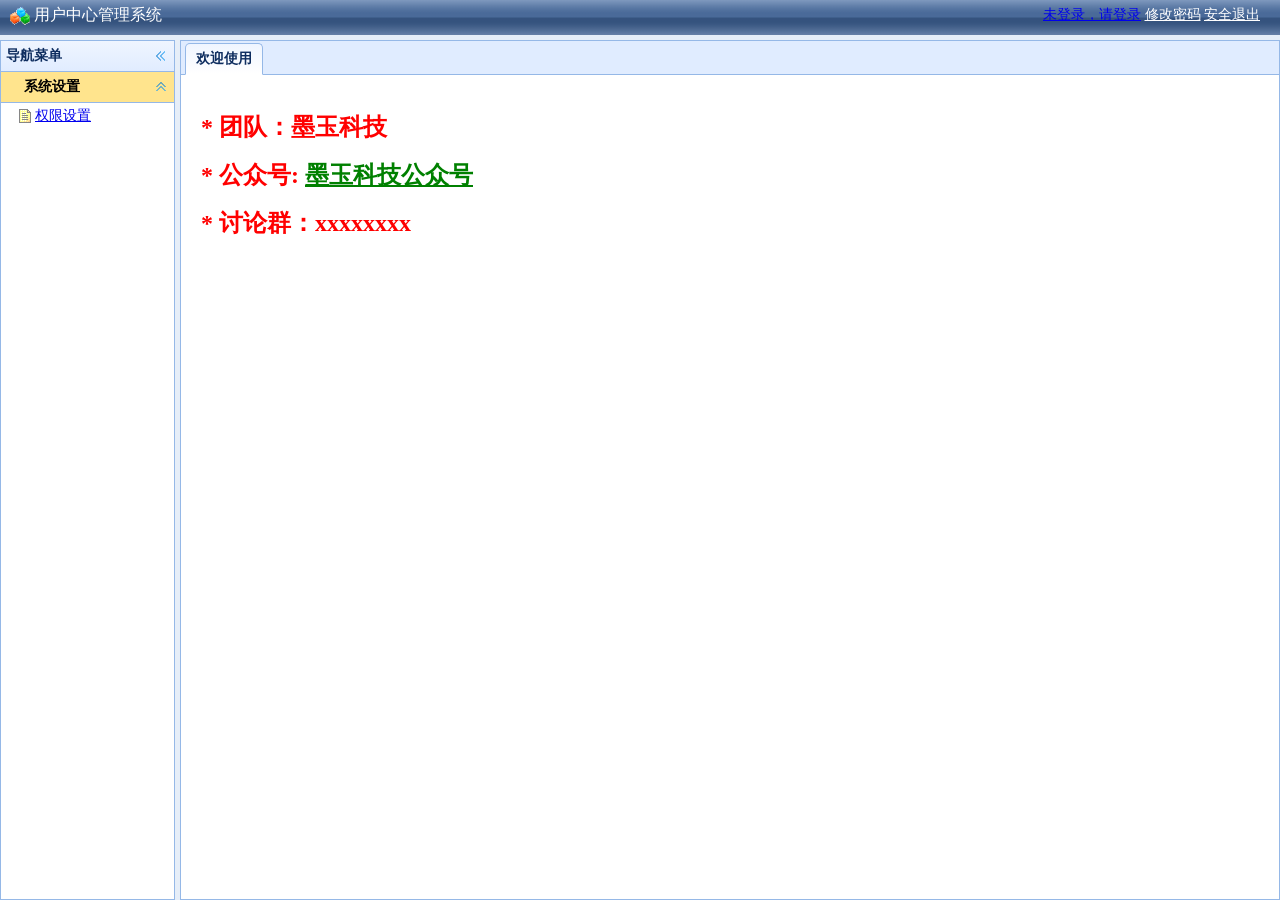
<file: static-page-m/index.html>
<!DOCTYPE html>
<html>
	<head>
		<title>CRM-M</title>
		<meta http-equiv="Content-Type" content="text/html; charset=utf-8" />
		<link rel="stylesheet" type="text/css" href="./easyui.css">
		<link rel="stylesheet" type="text/css" href="./icon.css">
		
		<style type="text/css">
			.panel-htop > .panel-body {
				overflow: hidden
			}
		</style>
		<script type="text/javascript" src="./jquery.min.js"></script>
		<script type="text/javascript" src="./jquery.easyui.min.js"></script>
		<script type="text/javascript" src="./js/common.js"></script>
		<script type="text/javascript">
		
			var _menus = {
				"menus":[{
					"menuid":"1","icon":"icon-sys","menuname":"系统设置",
							"menus":[
									{"menuid":"15","menuname":"权限设置","icon":"icon-set","url":"permission.html"}
								]
				}]
			};

			//设置登录窗口
	        function openPwd() {
	            $('#w').window({
	                title: '修改密码',
	                width: 350,
	                modal: true,
	                shadow: true,
	                closed: true,
	                height: 200,
	                resizable:false
	            });
	        }
	        //关闭登录窗口
	        function closePwd() {
	            $('#w').window('close');
	        }

        

	        //修改密码
	        function serverLogin() {
	        	var $oldPass = $('#txtOldPass');
	            var $newPass = $('#txtNewPass');
	            var $rePass = $('#txtRePass');

	            if ($oldPass.val() == '') {
	                msgShow('系统提示', '请输入旧密码！', 'warning');
	                return false;
	            }
	            if ($newPass.val() == '') {
	                msgShow('系统提示', '请输入新密码！', 'warning');
	                return false;
	            }
	            if ($rePass.val() == '') {
	                msgShow('系统提示', '请输入确认密码！', 'warning');
	                return false;
	            }

	            if ($newPass.val() != $rePass.val()) {
	                msgShow('系统提示', '两次密码不一至！请重新输入', 'warning');
	                return false;
	            }

	            if ($newPass.val() == $oldPass.val()) {
	                msgShow('系统提示', '新密码必须不同于旧密码', 'warning');
	                return false;
	            }
	            /*
	            $.post('/ajax/editpassword.ashx?newPass=' + $newPass.val(), function(msg) {
	                msgShow('系统提示', '恭喜，密码修改成功！<br>您的新密码为：' + msg, 'info');
	                $newPass.val('');
	                $rePass.val('');
	                close();
	            })
	            */
	            var params = {
	            	messageid:"8011",
	    			requestid:generateUUID(),
	            	managerid:getManagerId(),
	            	oldpw:$oldPass.val(),
	            	newpw:$newPass.val(),
	            	repw:$rePass.val()
	            };
	            $.ajax({
					type: 'POST',
					url: urlPrefix() + "changepw",
					data: params,
					dataType: "json",
					success: function(data){
						if(data.status == "SUCCESS"){
							msgShow('系统提示', '恭喜，密码修改成功！', 'info');
							$oldPass.val('');
							$newPass.val('');
		                	$rePass.val('');
		                	close();
						}else{
							msgShow('系统警告', data.status, 'warning');
						}
						    
					}
				 
				});
	        }

	        $(function() {

	        	var loginname = getLonginName();

	        	if (loginname == null || loginname == undefined){
	        		$("#loginname").html("<a href='login.html'>未登录，请登录</a>");
	        	}else{
	        		$("#loginname").html("欢迎：" + loginname);
	        	}

	            openPwd();

	            $('#editpass').click(function() {
	                $('#w').window('open');
	            });

	            $('#btnEp').click(function() {
	                serverLogin();
	            })

				$('#btnCancel').click(function(){closePwd();})

	            $('#loginOut').click(function() {
	                $.messager.confirm('系统提示', '您确定要退出本次登录吗?', function(r) {

	                    $.ajax({
							type: 'POST',
							url: urlPrefix() + "logout",
							dataType: "json",
							success: function(data){
								if(data.status == "SUCCESS"){
									clearStorage();//清空缓存
									window.location.href = "login.html";
								}else{
									msgShow('系统警告', data.status, 'warning');
								}
								    
							}
						 
						});
	                });
	            })
	        });
		</script>
		<script type="text/javascript" src="./js/index.js"></script>
	</head>

	<body class="easyui-layout">
		<div region="north" split="true" border="false" style="overflow: hidden; height: 40px;
        background: url(images/layout-browser-hd-bg.gif) #7f99be repeat-x center 50%;
        line-height: 30px;color: #fff; font-family: Verdana, 微软雅黑,黑体">
	        <span style="float:right; padding-right:20px;" class="head">
	        	<span id="loginname"></span> 
	        	<a href="#" id="editpass" style="color:#FFF">修改密码</a> 
	        	<a href="#" id="loginOut" style="color:#FFF">安全退出</a>
	        </span>
	        <span style="padding-left:10px; font-size: 16px; ">
	        	<img src="images/blocks.gif" width="20" height="20" align="absmiddle" /> 用户中心管理系统
	        </span>
    	</div>

		<div region="west" hide="true" split="true" title="导航菜单" style="width:180px;" id="west">
			<div id="nav" class="easyui-accordion" fit="true" border="false">
					<!--  导航内容 -->
							
			</div>

		</div>
		
		<div id="mainPanle" region="center" style="background: #eee; overflow-y:hidden">
	        <div id="tabs" class="easyui-tabs"  fit="true" border="false" >
				<div title="欢迎使用" style="padding:20px;overflow:hidden; color:red; " >
					<h1 style="font-size:24px;">* 团队：墨玉科技</h1>
					<h1 style="font-size:24px;">* 公众号: <a style="font-size:24px;color:green;" href="http://www.blackjade.com">墨玉科技公众号</a></h1>
					<h1 style="font-size:24px;">* 讨论群：xxxxxxxx</h1>
				</div>
			</div>
	    </div>

		<!--修改密码窗口-->
	    <div id="w" class="easyui-window" title="修改密码" collapsible="false" minimizable="false"
	        maximizable="false" icon="icon-save"  style="width: 300px; height: 150px; padding: 5px;
	        background: #fafafa;">
	        <div class="easyui-layout" fit="true">
	            <div region="center" border="false" style="padding: 10px; background: #fff; border: 1px solid #ccc;">
	                <table cellpadding=3>
	                	<tr>
	                        <td>旧密码：</td>
	                        <td><input id="txtOldPass" type="Password" class="txt01" /></td>
	                    </tr>
	                    <tr>
	                        <td>新密码：</td>
	                        <td><input id="txtNewPass" type="Password" class="txt01" /></td>
	                    </tr>
	                    <tr>
	                        <td>确认密码：</td>
	                        <td><input id="txtRePass" type="Password" class="txt01" /></td>
	                    </tr>
	                </table>
	            </div>
	            <div region="south" border="false" style="text-align: right; height: 35px; line-height: 35px;">
	                <a id="btnEp" class="easyui-linkbutton" icon="icon-ok" href="javascript:void(0)" >
	                    确定</a> <a id="btnCancel" class="easyui-linkbutton" icon="icon-cancel" href="javascript:void(0)">取消</a>
	            </div>
	        </div>
	    </div>

	    <div id="rh-menu" class="easyui-menu" style="width:200px;">
			<div id="rh-menu-tabupdate">刷新</div>
			<div class="menu-sep"></div>
			<div id="rh-menu-tabclose">关闭</div>
			<div id="rh-menu-tabcloseall">全部关闭</div>
			<div id="rh-menu-tabcloseother">除此之外全部关闭</div>
			<div class="menu-sep"></div>
			<div id="rh-menu-tabcloseright">当前页右侧全部关闭</div>
			<div id="rh-menu-tabcloseleft">当前页左侧全部关闭</div>
			<div class="menu-sep"></div>
			<div id="rh-menu-exit">退出</div>
		</div>
	</body>

</html>
</file>
<file: static-page-m/easyui.css>
.panel {
  overflow: hidden;
  text-align: left;
  margin: 0;
  border: 0;
  -moz-border-radius: 0 0 0 0;
  -webkit-border-radius: 0 0 0 0;
  border-radius: 0 0 0 0;
}
.panel-header,
.panel-body {
  border-width: 1px;
  border-style: solid;
}
.panel-header {
  padding: 5px;
  position: relative;
}
.panel-title {
  background: url('images/blank.gif') no-repeat;
}
.panel-header-noborder {
  border-width: 0 0 1px 0;
}
.panel-body {
  overflow: auto;
  border-top-width: 0;
  padding: 0;
}
.panel-body-noheader {
  border-top-width: 1px;
}
.panel-body-noborder {
  border-width: 0px;
}
.panel-body-nobottom {
  border-bottom-width: 0;
}
.panel-with-icon {
  padding-left: 18px;
}
.panel-icon,
.panel-tool {
  position: absolute;
  top: 50%;
  margin-top: -8px;
  height: 16px;
  overflow: hidden;
}
.panel-icon {
  left: 5px;
  width: 16px;
}
.panel-tool {
  right: 5px;
  width: auto;
}
.panel-tool a {
  display: inline-block;
  width: 16px;
  height: 16px;
  opacity: 0.6;
  filter: alpha(opacity=60);
  margin: 0 0 0 2px;
  vertical-align: top;
}
.panel-tool a:hover {
  opacity: 1;
  filter: alpha(opacity=100);
  background-color: #eaf2ff;
  -moz-border-radius: 3px 3px 3px 3px;
  -webkit-border-radius: 3px 3px 3px 3px;
  border-radius: 3px 3px 3px 3px;
}
.panel-loading {
  padding: 11px 0px 10px 30px;
}
.panel-noscroll {
  overflow: hidden;
}
.panel-fit,
.panel-fit body {
  height: 100%;
  margin: 0;
  padding: 0;
  border: 0;
  overflow: hidden;
}
.panel-loading {
  background: url('images/loading.gif') no-repeat 10px 10px;
}
.panel-tool-close {
  background: url('images/panel_tools.png') no-repeat -16px 0px;
}
.panel-tool-min {
  background: url('images/panel_tools.png') no-repeat 0px 0px;
}
.panel-tool-max {
  background: url('images/panel_tools.png') no-repeat 0px -16px;
}
.panel-tool-restore {
  background: url('images/panel_tools.png') no-repeat -16px -16px;
}
.panel-tool-collapse {
  background: url('images/panel_tools.png') no-repeat -32px 0;
}
.panel-tool-expand {
  background: url('images/panel_tools.png') no-repeat -32px -16px;
}
.panel-header,
.panel-body {
  border-color: #95B8E7;
}
.panel-header {
  background-color: #E0ECFF;
  background: -webkit-linear-gradient(top,#EFF5FF 0,#E0ECFF 100%);
  background: -moz-linear-gradient(top,#EFF5FF 0,#E0ECFF 100%);
  background: -o-linear-gradient(top,#EFF5FF 0,#E0ECFF 100%);
  background: linear-gradient(to bottom,#EFF5FF 0,#E0ECFF 100%);
  background-repeat: repeat-x;
  filter: progid:DXImageTransform.Microsoft.gradient(startColorstr=#EFF5FF,endColorstr=#E0ECFF,GradientType=0);
}
.panel-body {
  background-color: #ffffff;
  color: #000000;
  font-size: 14px;
}
.panel-title {
  font-size: 14px;
  font-weight: bold;
  color: #0E2D5F;
  height: 20px;
  line-height: 20px;
}
.panel-footer {
  border: 1px solid #95B8E7;
  overflow: hidden;
  background: #F4F4F4;
}
.panel-footer-noborder {
  border-width: 1px 0 0 0;
}
.panel-hleft,
.panel-hright {
  position: relative;
}
.panel-hleft>.panel-body,
.panel-hright>.panel-body {
  position: absolute;
}
.panel-hleft>.panel-header {
  float: left;
}
.panel-hright>.panel-header {
  float: right;
}
.panel-hleft>.panel-body {
  border-top-width: 1px;
  border-left-width: 0;
}
.panel-hright>.panel-body {
  border-top-width: 1px;
  border-right-width: 0;
}
.panel-hleft>.panel-body-nobottom {
  border-bottom-width: 1px;
  border-right-width: 0;
}
.panel-hright>.panel-body-nobottom {
  border-bottom-width: 1px;
  border-left-width: 0;
}
.panel-hleft>.panel-footer {
  position: absolute;
  right: 0;
}
.panel-hright>.panel-footer {
  position: absolute;
  left: 0;
}
.panel-hleft>.panel-header-noborder {
  border-width: 0 1px 0 0;
}
.panel-hright>.panel-header-noborder {
  border-width: 0 0 0 1px;
}
.panel-hleft>.panel-body-noborder {
  border-width: 0;
}
.panel-hright>.panel-body-noborder {
  border-width: 0;
}
.panel-hleft>.panel-body-noheader {
  border-left-width: 1px;
}
.panel-hright>.panel-body-noheader {
  border-right-width: 1px;
}
.panel-hleft>.panel-footer-noborder {
  border-width: 0 0 0 1px;
}
.panel-hright>.panel-footer-noborder {
  border-width: 0 1px 0 0;
}
.panel-hleft>.panel-header .panel-icon,
.panel-hright>.panel-header .panel-icon {
  margin-top: 0;
  top: 5px;
  left: 50%;
  margin-left: -8px;
}
.panel-hleft>.panel-header .panel-title,
.panel-hright>.panel-header .panel-title {
  position: absolute;
  min-width: 16px;
  left: 25px;
  top: 5px;
  bottom: auto;
  white-space: nowrap;
  word-wrap: normal;
  -webkit-transform: rotate(90deg);
  -webkit-transform-origin: 0 0;
  -moz-transform: rotate(90deg);
  -moz-transform-origin: 0 0;
  -o-transform: rotate(90deg);
  -o-transform-origin: 0 0;
  transform: rotate(90deg);
  transform-origin: 0 0;
}
.panel-hleft>.panel-header .panel-title-up,
.panel-hright>.panel-header .panel-title-up {
  position: absolute;
  min-width: 16px;
  left: 21px;
  top: auto;
  bottom: 0px;
  text-align: right;
  white-space: nowrap;
  word-wrap: normal;
  -webkit-transform: rotate(-90deg);
  -webkit-transform-origin: 0 0;
  -moz-transform: rotate(-90deg);
  -moz-transform-origin: 0 0;
  -o-transform: rotate(-90deg);
  -o-transform-origin: 0 0;
  transform: rotate(-90deg);
  transform-origin: 0 16px;
}
.panel-hleft>.panel-header .panel-with-icon.panel-title-up,
.panel-hright>.panel-header .panel-with-icon.panel-title-up {
  padding-left: 0;
  padding-right: 18px;
}
.panel-hleft>.panel-header .panel-tool,
.panel-hright>.panel-header .panel-tool {
  top: auto;
  bottom: 5px;
  width: 16px;
  height: auto;
  left: 50%;
  margin-left: -8px;
  margin-top: 0;
}
.panel-hleft>.panel-header .panel-tool a,
.panel-hright>.panel-header .panel-tool a {
  margin: 2px 0 0 0;
}
.accordion {
  overflow: hidden;
  border-width: 1px;
  border-style: solid;
}
.accordion .accordion-header {
  border-width: 0 0 1px;
  cursor: pointer;
}
.accordion .accordion-body {
  border-width: 0 0 1px;
}
.accordion-noborder {
  border-width: 0;
}
.accordion-noborder .accordion-header {
  border-width: 0 0 1px;
}
.accordion-noborder .accordion-body {
  border-width: 0 0 1px;
}
.accordion-collapse {
  background: url('images/accordion_arrows.png') no-repeat 0 0;
}
.accordion-expand {
  background: url('images/accordion_arrows.png') no-repeat -16px 0;
}
.accordion {
  background: #ffffff;
  border-color: #95B8E7;
}
.accordion .accordion-header {
  background: #E0ECFF;
  filter: none;
}
.accordion .accordion-header-selected {
  background: #ffe48d;
}
.accordion .accordion-header-selected .panel-title {
  color: #000000;
}
.accordion .panel-last > .accordion-header {
  border-bottom-color: #E0ECFF;
}
.accordion .panel-last > .accordion-body {
  border-bottom-color: #ffffff;
}
.accordion .panel-last > .accordion-header-selected,
.accordion .panel-last > .accordion-header-border {
  border-bottom-color: #95B8E7;
}
.accordion> .panel-hleft {
  float: left;
}
.accordion> .panel-hleft>.panel-header {
  border-width: 0 1px 0 0;
}
.accordion> .panel-hleft> .panel-body {
  border-width: 0 1px 0 0;
}
.accordion> .panel-hleft.panel-last > .accordion-header {
  border-right-color: #E0ECFF;
}
.accordion> .panel-hleft.panel-last > .accordion-body {
  border-right-color: #ffffff;
}
.accordion> .panel-hleft.panel-last > .accordion-header-selected,
.accordion> .panel-hleft.panel-last > .accordion-header-border {
  border-right-color: #95B8E7;
}
.accordion> .panel-hright {
  float: right;
}
.accordion> .panel-hright>.panel-header {
  border-width: 0 0 0 1px;
}
.accordion> .panel-hright> .panel-body {
  border-width: 0 0 0 1px;
}
.accordion> .panel-hright.panel-last > .accordion-header {
  border-left-color: #E0ECFF;
}
.accordion> .panel-hright.panel-last > .accordion-body {
  border-left-color: #ffffff;
}
.accordion> .panel-hright.panel-last > .accordion-header-selected,
.accordion> .panel-hright.panel-last > .accordion-header-border {
  border-left-color: #95B8E7;
}
.window {
  overflow: hidden;
  padding: 5px;
  border-width: 1px;
  border-style: solid;
}
.window .window-header {
  background: transparent;
  padding: 0px 0px 6px 0px;
}
.window .window-body {
  border-width: 1px;
  border-style: solid;
  border-top-width: 0px;
}
.window .window-body-noheader {
  border-top-width: 1px;
}
.window .panel-body-nobottom {
  border-bottom-width: 0;
}
.window .window-header .panel-icon,
.window .window-header .panel-tool {
  top: 50%;
  margin-top: -11px;
}
.window .window-header .panel-icon {
  left: 1px;
}
.window .window-header .panel-tool {
  right: 1px;
}
.window .window-header .panel-with-icon {
  padding-left: 18px;
}
.window-proxy {
  position: absolute;
  overflow: hidden;
}
.window-proxy-mask {
  position: absolute;
  filter: alpha(opacity=5);
  opacity: 0.05;
}
.window-mask {
  position: absolute;
  left: 0;
  top: 0;
  width: 100%;
  height: 100%;
  filter: alpha(opacity=40);
  opacity: 0.40;
  font-size: 1px;
  overflow: hidden;
}
.window,
.window-shadow {
  position: absolute;
  -moz-border-radius: 5px 5px 5px 5px;
  -webkit-border-radius: 5px 5px 5px 5px;
  border-radius: 5px 5px 5px 5px;
}
.window-shadow {
  background: #ccc;
  -moz-box-shadow: 2px 2px 3px #cccccc;
  -webkit-box-shadow: 2px 2px 3px #cccccc;
  box-shadow: 2px 2px 3px #cccccc;
  filter: progid:DXImageTransform.Microsoft.Blur(pixelRadius=2,MakeShadow=false,ShadowOpacity=0.2);
}
.window,
.window .window-body {
  border-color: #95B8E7;
}
.window {
  background-color: #E0ECFF;
  background: -webkit-linear-gradient(top,#EFF5FF 0,#E0ECFF 20%);
  background: -moz-linear-gradient(top,#EFF5FF 0,#E0ECFF 20%);
  background: -o-linear-gradient(top,#EFF5FF 0,#E0ECFF 20%);
  background: linear-gradient(to bottom,#EFF5FF 0,#E0ECFF 20%);
  background-repeat: repeat-x;
  filter: progid:DXImageTransform.Microsoft.gradient(startColorstr=#EFF5FF,endColorstr=#E0ECFF,GradientType=0);
}
.window-proxy {
  border: 1px dashed #95B8E7;
}
.window-proxy-mask,
.window-mask {
  background: #ccc;
}
.window .panel-footer {
  border: 1px solid #95B8E7;
  position: relative;
  top: -1px;
}
.window-thinborder {
  padding: 0;
}
.window-thinborder .window-header {
  padding: 5px 5px 6px 5px;
}
.window-thinborder .window-body {
  border-width: 0px;
}
.window-thinborder .window-footer {
  border-left: transparent;
  border-right: transparent;
  border-bottom: transparent;
}
.window-thinborder .window-header .panel-icon,
.window-thinborder .window-header .panel-tool {
  margin-top: -9px;
  margin-left: 5px;
  margin-right: 5px;
}
.window-noborder {
  border: 0;
}
.window.panel-hleft .window-header {
  padding: 0 6px 0 0;
}
.window.panel-hright .window-header {
  padding: 0 0 0 6px;
}
.window.panel-hleft>.panel-header .panel-title {
  top: auto;
  left: 16px;
}
.window.panel-hright>.panel-header .panel-title {
  top: auto;
  right: 16px;
}
.window.panel-hleft>.panel-header .panel-title-up,
.window.panel-hright>.panel-header .panel-title-up {
  bottom: 0;
}
.window.panel-hleft .window-body {
  border-width: 1px 1px 1px 0;
}
.window.panel-hright .window-body {
  border-width: 1px 0 1px 1px;
}
.window.panel-hleft .window-header .panel-icon {
  top: 1px;
  margin-top: 0;
  left: 0;
}
.window.panel-hright .window-header .panel-icon {
  top: 1px;
  margin-top: 0;
  left: auto;
  right: 1px;
}
.window.panel-hleft .window-header .panel-tool,
.window.panel-hright .window-header .panel-tool {
  margin-top: 0;
  top: auto;
  bottom: 1px;
  right: auto;
  margin-right: 0;
  left: 50%;
  margin-left: -11px;
}
.window.panel-hright .window-header .panel-tool {
  left: auto;
  right: 1px;
}
.window-thinborder.panel-hleft .window-header {
  padding: 5px 6px 5px 5px;
}
.window-thinborder.panel-hright .window-header {
  padding: 5px 5px 5px 6px;
}
.window-thinborder.panel-hleft>.panel-header .panel-title {
  left: 21px;
}
.window-thinborder.panel-hleft>.panel-header .panel-title-up,
.window-thinborder.panel-hright>.panel-header .panel-title-up {
  bottom: 5px;
}
.window-thinborder.panel-hleft .window-header .panel-icon,
.window-thinborder.panel-hright .window-header .panel-icon {
  margin-top: 5px;
}
.window-thinborder.panel-hleft .window-header .panel-tool,
.window-thinborder.panel-hright .window-header .panel-tool {
  left: 16px;
  bottom: 5px;
}
.dialog-content {
  overflow: auto;
}
.dialog-toolbar {
  position: relative;
  padding: 2px 5px;
}
.dialog-tool-separator {
  float: left;
  height: 24px;
  border-left: 1px solid #ccc;
  border-right: 1px solid #fff;
  margin: 2px 1px;
}
.dialog-button {
  position: relative;
  top: -1px;
  padding: 5px;
  text-align: right;
}
.dialog-button .l-btn {
  margin-left: 5px;
}
.dialog-toolbar,
.dialog-button {
  background: #F4F4F4;
  border-width: 1px;
  border-style: solid;
}
.dialog-toolbar {
  border-color: #95B8E7 #95B8E7 #dddddd #95B8E7;
}
.dialog-button {
  border-color: #dddddd #95B8E7 #95B8E7 #95B8E7;
}
.window-thinborder .dialog-toolbar {
  border-left: transparent;
  border-right: transparent;
  border-top-color: #F4F4F4;
}
.window-thinborder .dialog-button {
  top: 0px;
  padding: 5px 8px 8px 8px;
  border-left: transparent;
  border-right: transparent;
  border-bottom: transparent;
}
.l-btn {
  text-decoration: none;
  display: inline-block;
  overflow: hidden;
  margin: 0;
  padding: 0;
  cursor: pointer;
  outline: none;
  text-align: center;
  vertical-align: middle;
  line-height: normal;
}
.l-btn-plain {
  border-width: 0;
  padding: 1px;
}
.l-btn-left {
  display: inline-block;
  position: relative;
  overflow: hidden;
  margin: 0;
  padding: 0;
  vertical-align: top;
}
.l-btn-text {
  display: inline-block;
  vertical-align: top;
  width: auto;
  line-height: 28px;
  font-size: 14px;
  padding: 0;
  margin: 0 6px;
}
.l-btn-icon {
  display: inline-block;
  width: 16px;
  height: 16px;
  line-height: 16px;
  position: absolute;
  top: 50%;
  margin-top: -8px;
  font-size: 1px;
}
.l-btn span span .l-btn-empty {
  display: inline-block;
  margin: 0;
  width: 16px;
  height: 24px;
  font-size: 1px;
  vertical-align: top;
}
.l-btn span .l-btn-icon-left {
  padding: 0 0 0 20px;
  background-position: left center;
}
.l-btn span .l-btn-icon-right {
  padding: 0 20px 0 0;
  background-position: right center;
}
.l-btn-icon-left .l-btn-text {
  margin: 0 6px 0 26px;
}
.l-btn-icon-left .l-btn-icon {
  left: 6px;
}
.l-btn-icon-right .l-btn-text {
  margin: 0 26px 0 6px;
}
.l-btn-icon-right .l-btn-icon {
  right: 6px;
}
.l-btn-icon-top .l-btn-text {
  margin: 20px 4px 0 4px;
}
.l-btn-icon-top .l-btn-icon {
  top: 4px;
  left: 50%;
  margin: 0 0 0 -8px;
}
.l-btn-icon-bottom .l-btn-text {
  margin: 0 4px 20px 4px;
}
.l-btn-icon-bottom .l-btn-icon {
  top: auto;
  bottom: 4px;
  left: 50%;
  margin: 0 0 0 -8px;
}
.l-btn-left .l-btn-empty {
  margin: 0 6px;
  width: 16px;
}
.l-btn-plain:hover {
  padding: 0;
}
.l-btn-focus {
  outline: #0000FF dotted thin;
}
.l-btn-large .l-btn-text {
  line-height: 44px;
}
.l-btn-large .l-btn-icon {
  width: 32px;
  height: 32px;
  line-height: 32px;
  margin-top: -16px;
}
.l-btn-large .l-btn-icon-left .l-btn-text {
  margin-left: 40px;
}
.l-btn-large .l-btn-icon-right .l-btn-text {
  margin-right: 40px;
}
.l-btn-large .l-btn-icon-top .l-btn-text {
  margin-top: 36px;
  line-height: 24px;
  min-width: 32px;
}
.l-btn-large .l-btn-icon-top .l-btn-icon {
  margin: 0 0 0 -16px;
}
.l-btn-large .l-btn-icon-bottom .l-btn-text {
  margin-bottom: 36px;
  line-height: 24px;
  min-width: 32px;
}
.l-btn-large .l-btn-icon-bottom .l-btn-icon {
  margin: 0 0 0 -16px;
}
.l-btn-large .l-btn-left .l-btn-empty {
  margin: 0 6px;
  width: 32px;
}
.l-btn {
  color: #444;
  background: #fafafa;
  background-repeat: repeat-x;
  border: 1px solid #bbb;
  background: -webkit-linear-gradient(top,#ffffff 0,#eeeeee 100%);
  background: -moz-linear-gradient(top,#ffffff 0,#eeeeee 100%);
  background: -o-linear-gradient(top,#ffffff 0,#eeeeee 100%);
  background: linear-gradient(to bottom,#ffffff 0,#eeeeee 100%);
  background-repeat: repeat-x;
  filter: progid:DXImageTransform.Microsoft.gradient(startColorstr=#ffffff,endColorstr=#eeeeee,GradientType=0);
  -moz-border-radius: 5px 5px 5px 5px;
  -webkit-border-radius: 5px 5px 5px 5px;
  border-radius: 5px 5px 5px 5px;
}
.l-btn:hover {
  background: #eaf2ff;
  color: #000000;
  border: 1px solid #b7d2ff;
  filter: none;
}
.l-btn-plain {
  background: transparent;
  border-width: 0;
  filter: none;
}
.l-btn-outline {
  border-width: 1px;
  border-color: #b7d2ff;
  padding: 0;
}
.l-btn-plain:hover {
  background: #eaf2ff;
  color: #000000;
  border: 1px solid #b7d2ff;
  -moz-border-radius: 5px 5px 5px 5px;
  -webkit-border-radius: 5px 5px 5px 5px;
  border-radius: 5px 5px 5px 5px;
}
.l-btn-disabled,
.l-btn-disabled:hover {
  opacity: 0.5;
  cursor: default;
  background: #fafafa;
  color: #444;
  background: -webkit-linear-gradient(top,#ffffff 0,#eeeeee 100%);
  background: -moz-linear-gradient(top,#ffffff 0,#eeeeee 100%);
  background: -o-linear-gradient(top,#ffffff 0,#eeeeee 100%);
  background: linear-gradient(to bottom,#ffffff 0,#eeeeee 100%);
  background-repeat: repeat-x;
  filter: progid:DXImageTransform.Microsoft.gradient(startColorstr=#ffffff,endColorstr=#eeeeee,GradientType=0);
}
.l-btn-disabled .l-btn-text,
.l-btn-disabled .l-btn-icon {
  filter: alpha(opacity=50);
}
.l-btn-plain-disabled,
.l-btn-plain-disabled:hover {
  background: transparent;
  filter: alpha(opacity=50);
}
.l-btn-selected,
.l-btn-selected:hover {
  background: #ddd;
  filter: none;
}
.l-btn-plain-selected,
.l-btn-plain-selected:hover {
  background: #ddd;
}
.textbox {
  position: relative;
  border: 1px solid #95B8E7;
  background-color: #fff;
  vertical-align: middle;
  display: inline-block;
  overflow: hidden;
  white-space: nowrap;
  margin: 0;
  padding: 0;
  -moz-border-radius: 5px 5px 5px 5px;
  -webkit-border-radius: 5px 5px 5px 5px;
  border-radius: 5px 5px 5px 5px;
}
.textbox .textbox-text {
  font-size: 14px;
  border: 0;
  margin: 0;
  padding: 0 4px;
  white-space: normal;
  vertical-align: top;
  outline-style: none;
  resize: none;
  -moz-border-radius: 5px 5px 5px 5px;
  -webkit-border-radius: 5px 5px 5px 5px;
  border-radius: 5px 5px 5px 5px;
  height: 28px;
  line-height: 28px;
}
.textbox textarea.textbox-text {
  line-height: normal;
}
.textbox .textbox-text::-ms-clear,
.textbox .textbox-text::-ms-reveal {
  display: none;
}
.textbox textarea.textbox-text {
  white-space: pre-wrap;
}
.textbox .textbox-prompt {
  font-size: 14px;
  color: #aaa;
}
.textbox .textbox-bgicon {
  background-position: 3px center;
  padding-left: 21px;
}
.textbox .textbox-button,
.textbox .textbox-button:hover {
  position: absolute;
  top: 0;
  padding: 0;
  vertical-align: top;
  -moz-border-radius: 0 0 0 0;
  -webkit-border-radius: 0 0 0 0;
  border-radius: 0 0 0 0;
}
.textbox .textbox-button-right,
.textbox .textbox-button-right:hover {
  right: 0;
  border-width: 0 0 0 1px;
}
.textbox .textbox-button-left,
.textbox .textbox-button-left:hover {
  left: 0;
  border-width: 0 1px 0 0;
}
.textbox .textbox-button-top,
.textbox .textbox-button-top:hover {
  left: 0;
  border-width: 0 0 1px 0;
}
.textbox .textbox-button-bottom,
.textbox .textbox-button-bottom:hover {
  top: auto;
  bottom: 0;
  left: 0;
  border-width: 1px 0 0 0;
}
.textbox-addon {
  position: absolute;
  top: 0;
}
.textbox-label {
  display: inline-block;
  width: 80px;
  height: 30px;
  line-height: 30px;
  vertical-align: middle;
  overflow: hidden;
  text-overflow: ellipsis;
  white-space: nowrap;
  margin: 0;
  padding-right: 5px;
}
.textbox-label-after {
  padding-left: 5px;
  padding-right: 0;
}
.textbox-label-top {
  display: block;
  width: auto;
  padding: 0;
}
.textbox-disabled,
.textbox-label-disabled {
  opacity: 0.6;
  filter: alpha(opacity=60);
}
.textbox-icon {
  display: inline-block;
  width: 18px;
  height: 20px;
  overflow: hidden;
  vertical-align: top;
  background-position: center center;
  cursor: pointer;
  opacity: 0.6;
  filter: alpha(opacity=60);
  text-decoration: none;
  outline-style: none;
}
.textbox-icon-disabled,
.textbox-icon-readonly {
  cursor: default;
}
.textbox-icon:hover {
  opacity: 1.0;
  filter: alpha(opacity=100);
}
.textbox-icon-disabled:hover {
  opacity: 0.6;
  filter: alpha(opacity=60);
}
.textbox-focused {
  border-color: #6b9cde;
  -moz-box-shadow: 0 0 3px 0 #95B8E7;
  -webkit-box-shadow: 0 0 3px 0 #95B8E7;
  box-shadow: 0 0 3px 0 #95B8E7;
}
.textbox-invalid {
  border-color: #ffa8a8;
  background-color: #fff3f3;
}
.passwordbox-open {
  background: url('images/passwordbox_open.png') no-repeat center center;
}
.passwordbox-close {
  background: url('images/passwordbox_close.png') no-repeat center center;
}
.filebox .textbox-value {
  vertical-align: top;
  position: absolute;
  top: 0;
  left: -5000px;
}
.filebox-label {
  display: inline-block;
  position: absolute;
  width: 100%;
  height: 100%;
  cursor: pointer;
  left: 0;
  top: 0;
  z-index: 10;
  background: url('images/blank.gif') no-repeat;
}
.l-btn-disabled .filebox-label {
  cursor: default;
}
.combo-arrow {
  width: 18px;
  height: 20px;
  overflow: hidden;
  display: inline-block;
  vertical-align: top;
  cursor: pointer;
  opacity: 0.6;
  filter: alpha(opacity=60);
}
.combo-arrow-hover {
  opacity: 1.0;
  filter: alpha(opacity=100);
}
.combo-panel {
  overflow: auto;
}
.combo-arrow {
  background: url('images/combo_arrow.png') no-repeat center center;
}
.combo-panel {
  background-color: #ffffff;
}
.combo-arrow {
  background-color: #E0ECFF;
}
.combo-arrow-hover {
  background-color: #eaf2ff;
}
.combo-arrow:hover {
  background-color: #eaf2ff;
}
.combo .textbox-icon-disabled:hover {
  cursor: default;
}
.combobox-item,
.combobox-group,
.combobox-stick {
  font-size: 14px;
  padding: 6px 4px;
  line-height: 20px;
}
.combobox-item-disabled {
  opacity: 0.5;
  filter: alpha(opacity=50);
}
.combobox-gitem {
  padding-left: 10px;
}
.combobox-group,
.combobox-stick {
  font-weight: bold;
}
.combobox-stick {
  position: absolute;
  top: 1px;
  left: 1px;
  right: 1px;
  background: inherit;
}
.combobox-item-hover {
  background-color: #eaf2ff;
  color: #000000;
}
.combobox-item-selected {
  background-color: #ffe48d;
  color: #000000;
}
.combobox-icon {
  display: inline-block;
  width: 16px;
  height: 16px;
  vertical-align: middle;
  margin-right: 2px;
}
.tagbox {
  cursor: text;
}
.tagbox .textbox-text {
  float: left;
}
.tagbox-label {
  position: relative;
  display: block;
  margin: 4px 0 0 4px;
  padding: 0 20px 0 4px;
  float: left;
  vertical-align: top;
  text-decoration: none;
  -moz-border-radius: 5px 5px 5px 5px;
  -webkit-border-radius: 5px 5px 5px 5px;
  border-radius: 5px 5px 5px 5px;
  background: #eaf2ff;
  color: #000000;
}
.tagbox-remove {
  background: url('images/tagbox_icons.png') no-repeat -16px center;
  position: absolute;
  display: block;
  width: 16px;
  height: 16px;
  right: 2px;
  top: 50%;
  margin-top: -8px;
  opacity: 0.6;
  filter: alpha(opacity=60);
}
.tagbox-remove:hover {
  opacity: 1;
  filter: alpha(opacity=100);
}
.textbox-disabled .tagbox-label {
  cursor: default;
}
.textbox-disabled .tagbox-remove:hover {
  cursor: default;
  opacity: 0.6;
  filter: alpha(opacity=60);
}
.layout {
  position: relative;
  overflow: hidden;
  margin: 0;
  padding: 0;
  z-index: 0;
}
.layout-panel {
  position: absolute;
  overflow: hidden;
}
.layout-body {
  min-width: 1px;
  min-height: 1px;
}
.layout-panel-east,
.layout-panel-west {
  z-index: 2;
}
.layout-panel-north,
.layout-panel-south {
  z-index: 3;
}
.layout-expand {
  position: absolute;
  padding: 0px;
  font-size: 1px;
  cursor: pointer;
  z-index: 1;
}
.layout-expand .panel-header,
.layout-expand .panel-body {
  background: transparent;
  filter: none;
  overflow: hidden;
}
.layout-expand .panel-header {
  border-bottom-width: 0px;
}
.layout-expand .panel-body {
  position: relative;
}
.layout-expand .panel-body .panel-icon {
  margin-top: 0;
  top: 0;
  left: 50%;
  margin-left: -8px;
}
.layout-expand-west .panel-header .panel-icon,
.layout-expand-east .panel-header .panel-icon {
  display: none;
}
.layout-expand-title {
  position: absolute;
  top: 0;
  left: 21px;
  white-space: nowrap;
  word-wrap: normal;
  -webkit-transform: rotate(90deg);
  -webkit-transform-origin: 0 0;
  -moz-transform: rotate(90deg);
  -moz-transform-origin: 0 0;
  -o-transform: rotate(90deg);
  -o-transform-origin: 0 0;
  transform: rotate(90deg);
  transform-origin: 0 0;
}
.layout-expand-title-up {
  position: absolute;
  top: 0;
  left: 0;
  text-align: right;
  padding-left: 5px;
  white-space: nowrap;
  word-wrap: normal;
  -webkit-transform: rotate(-90deg);
  -webkit-transform-origin: 0 0;
  -moz-transform: rotate(-90deg);
  -moz-transform-origin: 0 0;
  -o-transform: rotate(-90deg);
  -o-transform-origin: 0 0;
  transform: rotate(-90deg);
  transform-origin: 0 0;
}
.layout-expand-with-icon {
  top: 18px;
}
.layout-expand .panel-body-noheader .layout-expand-title,
.layout-expand .panel-body-noheader .panel-icon {
  top: 5px;
}
.layout-expand .panel-body-noheader .layout-expand-with-icon {
  top: 23px;
}
.layout-split-proxy-h,
.layout-split-proxy-v {
  position: absolute;
  font-size: 1px;
  display: none;
  z-index: 5;
}
.layout-split-proxy-h {
  width: 5px;
  cursor: e-resize;
}
.layout-split-proxy-v {
  height: 5px;
  cursor: n-resize;
}
.layout-mask {
  position: absolute;
  background: #fafafa;
  filter: alpha(opacity=10);
  opacity: 0.10;
  z-index: 4;
}
.layout-button-up {
  background: url('images/layout_arrows.png') no-repeat -16px -16px;
}
.layout-button-down {
  background: url('images/layout_arrows.png') no-repeat -16px 0;
}
.layout-button-left {
  background: url('images/layout_arrows.png') no-repeat 0 0;
}
.layout-button-right {
  background: url('images/layout_arrows.png') no-repeat 0 -16px;
}
.layout-split-proxy-h,
.layout-split-proxy-v {
  background-color: #aac5e7;
}
.layout-split-north {
  border-bottom: 5px solid #E6EEF8;
}
.layout-split-south {
  border-top: 5px solid #E6EEF8;
}
.layout-split-east {
  border-left: 5px solid #E6EEF8;
}
.layout-split-west {
  border-right: 5px solid #E6EEF8;
}
.layout-expand {
  background-color: #E0ECFF;
}
.layout-expand-over {
  background-color: #E0ECFF;
}
.tabs-container {
  overflow: hidden;
}
.tabs-header {
  border-width: 1px;
  border-style: solid;
  border-bottom-width: 0;
  position: relative;
  padding: 0;
  padding-top: 2px;
  overflow: hidden;
}
.tabs-scroller-left,
.tabs-scroller-right {
  position: absolute;
  top: auto;
  bottom: 0;
  width: 18px;
  font-size: 1px;
  display: none;
  cursor: pointer;
  border-width: 1px;
  border-style: solid;
}
.tabs-scroller-left {
  left: 0;
}
.tabs-scroller-right {
  right: 0;
}
.tabs-tool {
  position: absolute;
  bottom: 0;
  padding: 1px;
  overflow: hidden;
  border-width: 1px;
  border-style: solid;
}
.tabs-header-plain .tabs-tool {
  padding: 0 1px;
}
.tabs-wrap {
  position: relative;
  left: 0;
  overflow: hidden;
  width: 100%;
  margin: 0;
  padding: 0;
}
.tabs-scrolling {
  margin-left: 18px;
  margin-right: 18px;
}
.tabs-disabled {
  opacity: 0.3;
  filter: alpha(opacity=30);
}
.tabs {
  list-style-type: none;
  height: 26px;
  margin: 0px;
  padding: 0px;
  padding-left: 4px;
  width: 50000px;
  border-style: solid;
  border-width: 0 0 1px 0;
}
.tabs li {
  float: left;
  display: inline-block;
  margin: 0 4px -1px 0;
  padding: 0;
  position: relative;
  border: 0;
}
.tabs li a.tabs-inner {
  display: inline-block;
  text-decoration: none;
  margin: 0;
  padding: 0 10px;
  height: 25px;
  line-height: 25px;
  text-align: center;
  white-space: nowrap;
  border-width: 1px;
  border-style: solid;
  -moz-border-radius: 5px 5px 0 0;
  -webkit-border-radius: 5px 5px 0 0;
  border-radius: 5px 5px 0 0;
}
.tabs li.tabs-selected a.tabs-inner {
  font-weight: bold;
  outline: none;
}
.tabs li.tabs-selected a:hover.tabs-inner {
  cursor: default;
  pointer: default;
}
.tabs li a.tabs-close,
.tabs-p-tool {
  position: absolute;
  font-size: 1px;
  display: block;
  height: 12px;
  padding: 0;
  top: 50%;
  margin-top: -6px;
  overflow: hidden;
}
.tabs li a.tabs-close {
  width: 12px;
  right: 5px;
  opacity: 0.6;
  filter: alpha(opacity=60);
}
.tabs-p-tool {
  right: 16px;
}
.tabs-p-tool a {
  display: inline-block;
  font-size: 1px;
  width: 12px;
  height: 12px;
  margin: 0;
  opacity: 0.6;
  filter: alpha(opacity=60);
}
.tabs li a:hover.tabs-close,
.tabs-p-tool a:hover {
  opacity: 1;
  filter: alpha(opacity=100);
  cursor: hand;
  cursor: pointer;
}
.tabs-with-icon {
  padding-left: 18px;
}
.tabs-icon {
  position: absolute;
  width: 16px;
  height: 16px;
  left: 10px;
  top: 50%;
  margin-top: -8px;
}
.tabs-title {
  font-size: 14px;
}
.tabs-closable {
  padding-right: 8px;
}
.tabs-panels {
  margin: 0px;
  padding: 0px;
  border-width: 1px;
  border-style: solid;
  border-top-width: 0;
  overflow: hidden;
}
.tabs-header-bottom {
  border-width: 0 1px 1px 1px;
  padding: 0 0 2px 0;
}
.tabs-header-bottom .tabs {
  border-width: 1px 0 0 0;
}
.tabs-header-bottom .tabs li {
  margin: -1px 4px 0 0;
}
.tabs-header-bottom .tabs li a.tabs-inner {
  -moz-border-radius: 0 0 5px 5px;
  -webkit-border-radius: 0 0 5px 5px;
  border-radius: 0 0 5px 5px;
}
.tabs-header-bottom .tabs-tool {
  top: 0;
}
.tabs-header-bottom .tabs-scroller-left,
.tabs-header-bottom .tabs-scroller-right {
  top: 0;
  bottom: auto;
}
.tabs-panels-top {
  border-width: 1px 1px 0 1px;
}
.tabs-header-left {
  float: left;
  border-width: 1px 0 1px 1px;
  padding: 0;
}
.tabs-header-right {
  float: right;
  border-width: 1px 1px 1px 0;
  padding: 0;
}
.tabs-header-left .tabs-wrap,
.tabs-header-right .tabs-wrap {
  height: 100%;
}
.tabs-header-left .tabs {
  height: 100%;
  padding: 4px 0 0 2px;
  border-width: 0 1px 0 0;
}
.tabs-header-right .tabs {
  height: 100%;
  padding: 4px 2px 0 0;
  border-width: 0 0 0 1px;
}
.tabs-header-left .tabs li,
.tabs-header-right .tabs li {
  display: block;
  width: 100%;
  position: relative;
}
.tabs-header-left .tabs li {
  left: auto;
  right: 0;
  margin: 0 -1px 4px 0;
  float: right;
}
.tabs-header-right .tabs li {
  left: 0;
  right: auto;
  margin: 0 0 4px -1px;
  float: left;
}
.tabs-justified li a.tabs-inner {
  padding-left: 0;
  padding-right: 0;
}
.tabs-header-left .tabs li a.tabs-inner {
  display: block;
  text-align: left;
  padding-left: 10px;
  padding-right: 10px;
  -moz-border-radius: 5px 0 0 5px;
  -webkit-border-radius: 5px 0 0 5px;
  border-radius: 5px 0 0 5px;
}
.tabs-header-right .tabs li a.tabs-inner {
  display: block;
  text-align: left;
  padding-left: 10px;
  padding-right: 10px;
  -moz-border-radius: 0 5px 5px 0;
  -webkit-border-radius: 0 5px 5px 0;
  border-radius: 0 5px 5px 0;
}
.tabs-panels-right {
  float: right;
  border-width: 1px 1px 1px 0;
}
.tabs-panels-left {
  float: left;
  border-width: 1px 0 1px 1px;
}
.tabs-header-noborder,
.tabs-panels-noborder {
  border: 0px;
}
.tabs-header-plain {
  border: 0px;
  background: transparent;
}
.tabs-pill {
  padding-bottom: 3px;
}
.tabs-header-bottom .tabs-pill {
  padding-top: 3px;
  padding-bottom: 0;
}
.tabs-header-left .tabs-pill {
  padding-right: 3px;
}
.tabs-header-right .tabs-pill {
  padding-left: 3px;
}
.tabs-header .tabs-pill li a.tabs-inner {
  -moz-border-radius: 5px 5px 5px 5px;
  -webkit-border-radius: 5px 5px 5px 5px;
  border-radius: 5px 5px 5px 5px;
}
.tabs-header-narrow,
.tabs-header-narrow .tabs-narrow {
  padding: 0;
}
.tabs-narrow li,
.tabs-header-bottom .tabs-narrow li {
  margin-left: 0;
  margin-right: -1px;
}
.tabs-narrow li.tabs-last,
.tabs-header-bottom .tabs-narrow li.tabs-last {
  margin-right: 0;
}
.tabs-header-left .tabs-narrow,
.tabs-header-right .tabs-narrow {
  padding-top: 0;
}
.tabs-header-left .tabs-narrow li {
  margin-bottom: -1px;
  margin-right: -1px;
}
.tabs-header-left .tabs-narrow li.tabs-last,
.tabs-header-right .tabs-narrow li.tabs-last {
  margin-bottom: 0;
}
.tabs-header-right .tabs-narrow li {
  margin-bottom: -1px;
  margin-left: -1px;
}
.tabs-scroller-left {
  background: #E0ECFF url('images/tabs_icons.png') no-repeat 1px center;
}
.tabs-scroller-right {
  background: #E0ECFF url('images/tabs_icons.png') no-repeat -15px center;
}
.tabs li a.tabs-close {
  background: url('images/tabs_icons.png') no-repeat -34px center;
}
.tabs li a.tabs-inner:hover {
  background: #eaf2ff;
  color: #000000;
  filter: none;
}
.tabs li.tabs-selected a.tabs-inner {
  background-color: #ffffff;
  color: #0E2D5F;
  background: -webkit-linear-gradient(top,#EFF5FF 0,#ffffff 100%);
  background: -moz-linear-gradient(top,#EFF5FF 0,#ffffff 100%);
  background: -o-linear-gradient(top,#EFF5FF 0,#ffffff 100%);
  background: linear-gradient(to bottom,#EFF5FF 0,#ffffff 100%);
  background-repeat: repeat-x;
  filter: progid:DXImageTransform.Microsoft.gradient(startColorstr=#EFF5FF,endColorstr=#ffffff,GradientType=0);
}
.tabs-header-bottom .tabs li.tabs-selected a.tabs-inner {
  background: -webkit-linear-gradient(top,#ffffff 0,#EFF5FF 100%);
  background: -moz-linear-gradient(top,#ffffff 0,#EFF5FF 100%);
  background: -o-linear-gradient(top,#ffffff 0,#EFF5FF 100%);
  background: linear-gradient(to bottom,#ffffff 0,#EFF5FF 100%);
  background-repeat: repeat-x;
  filter: progid:DXImageTransform.Microsoft.gradient(startColorstr=#ffffff,endColorstr=#EFF5FF,GradientType=0);
}
.tabs-header-left .tabs li.tabs-selected a.tabs-inner {
  background: -webkit-linear-gradient(left,#EFF5FF 0,#ffffff 100%);
  background: -moz-linear-gradient(left,#EFF5FF 0,#ffffff 100%);
  background: -o-linear-gradient(left,#EFF5FF 0,#ffffff 100%);
  background: linear-gradient(to right,#EFF5FF 0,#ffffff 100%);
  background-repeat: repeat-y;
  filter: progid:DXImageTransform.Microsoft.gradient(startColorstr=#EFF5FF,endColorstr=#ffffff,GradientType=1);
}
.tabs-header-right .tabs li.tabs-selected a.tabs-inner {
  background: -webkit-linear-gradient(left,#ffffff 0,#EFF5FF 100%);
  background: -moz-linear-gradient(left,#ffffff 0,#EFF5FF 100%);
  background: -o-linear-gradient(left,#ffffff 0,#EFF5FF 100%);
  background: linear-gradient(to right,#ffffff 0,#EFF5FF 100%);
  background-repeat: repeat-y;
  filter: progid:DXImageTransform.Microsoft.gradient(startColorstr=#ffffff,endColorstr=#EFF5FF,GradientType=1);
}
.tabs li a.tabs-inner {
  color: #0E2D5F;
  background-color: #E0ECFF;
  background: -webkit-linear-gradient(top,#EFF5FF 0,#E0ECFF 100%);
  background: -moz-linear-gradient(top,#EFF5FF 0,#E0ECFF 100%);
  background: -o-linear-gradient(top,#EFF5FF 0,#E0ECFF 100%);
  background: linear-gradient(to bottom,#EFF5FF 0,#E0ECFF 100%);
  background-repeat: repeat-x;
  filter: progid:DXImageTransform.Microsoft.gradient(startColorstr=#EFF5FF,endColorstr=#E0ECFF,GradientType=0);
}
.tabs-header,
.tabs-tool {
  background-color: #E0ECFF;
}
.tabs-header-plain {
  background: transparent;
}
.tabs-header,
.tabs-scroller-left,
.tabs-scroller-right,
.tabs-tool,
.tabs,
.tabs-panels,
.tabs li a.tabs-inner,
.tabs li.tabs-selected a.tabs-inner,
.tabs-header-bottom .tabs li.tabs-selected a.tabs-inner,
.tabs-header-left .tabs li.tabs-selected a.tabs-inner,
.tabs-header-right .tabs li.tabs-selected a.tabs-inner {
  border-color: #95B8E7;
}
.tabs-p-tool a:hover,
.tabs li a:hover.tabs-close,
.tabs-scroller-over {
  background-color: #eaf2ff;
}
.tabs li.tabs-selected a.tabs-inner {
  border-bottom: 1px solid #ffffff;
}
.tabs-header-bottom .tabs li.tabs-selected a.tabs-inner {
  border-top: 1px solid #ffffff;
}
.tabs-header-left .tabs li.tabs-selected a.tabs-inner {
  border-right: 1px solid #ffffff;
}
.tabs-header-right .tabs li.tabs-selected a.tabs-inner {
  border-left: 1px solid #ffffff;
}
.tabs-header .tabs-pill li.tabs-selected a.tabs-inner {
  background: #ffe48d;
  color: #000000;
  filter: none;
  border-color: #95B8E7;
}
.datagrid .panel-body {
  overflow: hidden;
  position: relative;
}
.datagrid-view {
  position: relative;
  overflow: hidden;
}
.datagrid-view1,
.datagrid-view2 {
  position: absolute;
  overflow: hidden;
  top: 0;
}
.datagrid-view1 {
  left: 0;
}
.datagrid-view2 {
  right: 0;
}
.datagrid-mask {
  position: absolute;
  left: 0;
  top: 0;
  width: 100%;
  height: 100%;
  opacity: 0.3;
  filter: alpha(opacity=30);
  display: none;
}
.datagrid-mask-msg {
  position: absolute;
  top: 50%;
  margin-top: -20px;
  padding: 10px 5px 10px 30px;
  width: auto;
  height: 16px;
  border-width: 2px;
  border-style: solid;
  display: none;
}
.datagrid-empty {
  position: absolute;
  left: 0;
  top: 0;
  width: 100%;
  height: 25px;
  line-height: 25px;
  text-align: center;
}
.datagrid-sort-icon {
  padding: 0;
  display: none;
}
.datagrid-toolbar {
  height: auto;
  padding: 1px 2px;
  border-width: 0 0 1px 0;
  border-style: solid;
}
.datagrid-btn-separator {
  float: left;
  height: 24px;
  border-left: 1px solid #ccc;
  border-right: 1px solid #fff;
  margin: 2px 1px;
}
.datagrid .datagrid-pager {
  display: block;
  margin: 0;
  border-width: 1px 0 0 0;
  border-style: solid;
}
.datagrid .datagrid-pager-top {
  border-width: 0 0 1px 0;
}
.datagrid-header {
  overflow: hidden;
  cursor: default;
  border-width: 0 0 1px 0;
  border-style: solid;
}
.datagrid-header-inner {
  float: left;
  width: 10000px;
}
.datagrid-header-row,
.datagrid-row {
  height: 32px;
}
.datagrid-header td,
.datagrid-body td,
.datagrid-footer td {
  border-width: 0 1px 1px 0;
  border-style: dotted;
  margin: 0;
  padding: 0;
}
.datagrid-cell,
.datagrid-cell-group,
.datagrid-header-rownumber,
.datagrid-cell-rownumber {
  margin: 0;
  padding: 0 4px;
  white-space: nowrap;
  word-wrap: normal;
  overflow: hidden;
  height: 18px;
  line-height: 18px;
  font-size: 14px;
}
.datagrid-header .datagrid-cell {
  height: auto;
}
.datagrid-header .datagrid-cell span {
  font-size: 14px;
}
.datagrid-cell-group {
  text-align: center;
  text-overflow: ellipsis;
}
.datagrid-header-rownumber,
.datagrid-cell-rownumber {
  width: 30px;
  text-align: center;
  margin: 0;
  padding: 0;
}
.datagrid-body {
  margin: 0;
  padding: 0;
  overflow: auto;
  zoom: 1;
}
.datagrid-view1 .datagrid-body-inner {
  padding-bottom: 20px;
}
.datagrid-view1 .datagrid-body {
  overflow: hidden;
}
.datagrid-footer {
  overflow: hidden;
}
.datagrid-footer-inner {
  border-width: 1px 0 0 0;
  border-style: solid;
  width: 10000px;
  float: left;
}
.datagrid-row-editing .datagrid-cell {
  height: auto;
}
.datagrid-header-check,
.datagrid-cell-check {
  padding: 0;
  width: 27px;
  height: 18px;
  font-size: 1px;
  text-align: center;
  overflow: hidden;
}
.datagrid-header-check input,
.datagrid-cell-check input {
  margin: 0;
  padding: 0;
  width: 15px;
  height: 18px;
}
.datagrid-resize-proxy {
  position: absolute;
  width: 1px;
  height: 10000px;
  top: 0;
  cursor: e-resize;
  display: none;
}
.datagrid-body .datagrid-editable {
  margin: 0;
  padding: 0;
}
.datagrid-body .datagrid-editable table {
  width: 100%;
  height: 100%;
}
.datagrid-body .datagrid-editable td {
  border: 0;
  margin: 0;
  padding: 0;
}
.datagrid-view .datagrid-editable-input {
  margin: 0;
  padding: 2px 4px;
  border: 1px solid #95B8E7;
  font-size: 14px;
  outline-style: none;
  -moz-border-radius: 0 0 0 0;
  -webkit-border-radius: 0 0 0 0;
  border-radius: 0 0 0 0;
}
.datagrid-view .validatebox-invalid {
  border-color: #ffa8a8;
}
.datagrid-sort .datagrid-sort-icon {
  display: inline;
  padding: 0 13px 0 0;
  background: url('images/datagrid_icons.png') no-repeat -64px center;
}
.datagrid-sort-desc .datagrid-sort-icon {
  display: inline;
  padding: 0 13px 0 0;
  background: url('images/datagrid_icons.png') no-repeat -16px center;
}
.datagrid-sort-asc .datagrid-sort-icon {
  display: inline;
  padding: 0 13px 0 0;
  background: url('images/datagrid_icons.png') no-repeat 0px center;
}
.datagrid-row-collapse {
  background: url('images/datagrid_icons.png') no-repeat -48px center;
}
.datagrid-row-expand {
  background: url('images/datagrid_icons.png') no-repeat -32px center;
}
.datagrid-mask-msg {
  background: #ffffff url('images/loading.gif') no-repeat scroll 5px center;
}
.datagrid-header,
.datagrid-td-rownumber {
  background-color: #efefef;
  background: -webkit-linear-gradient(top,#F9F9F9 0,#efefef 100%);
  background: -moz-linear-gradient(top,#F9F9F9 0,#efefef 100%);
  background: -o-linear-gradient(top,#F9F9F9 0,#efefef 100%);
  background: linear-gradient(to bottom,#F9F9F9 0,#efefef 100%);
  background-repeat: repeat-x;
  filter: progid:DXImageTransform.Microsoft.gradient(startColorstr=#F9F9F9,endColorstr=#efefef,GradientType=0);
}
.datagrid-cell-rownumber {
  color: #000000;
}
.datagrid-resize-proxy {
  background: #aac5e7;
}
.datagrid-mask {
  background: #ccc;
}
.datagrid-mask-msg {
  border-color: #95B8E7;
}
.datagrid-toolbar,
.datagrid-pager {
  background: #F4F4F4;
}
.datagrid-header,
.datagrid-toolbar,
.datagrid-pager,
.datagrid-footer-inner {
  border-color: #dddddd;
}
.datagrid-header td,
.datagrid-body td,
.datagrid-footer td {
  border-color: #ccc;
}
.datagrid-htable,
.datagrid-btable,
.datagrid-ftable {
  color: #000000;
  border-collapse: separate;
}
.datagrid-row-alt {
  background: #fafafa;
}
.datagrid-row-over,
.datagrid-header td.datagrid-header-over {
  background: #eaf2ff;
  color: #000000;
  cursor: default;
}
.datagrid-row-selected {
  background: #ffe48d;
  color: #000000;
}
.datagrid-row-editing .textbox,
.datagrid-row-editing .textbox-text {
  -moz-border-radius: 0 0 0 0;
  -webkit-border-radius: 0 0 0 0;
  border-radius: 0 0 0 0;
}
.datagrid-header .datagrid-filter-row td.datagrid-header-over {
  background: inherit;
}
.propertygrid .datagrid-view1 .datagrid-body td {
  padding-bottom: 1px;
  border-width: 0 1px 0 0;
}
.propertygrid .datagrid-group {
  overflow: hidden;
  border-width: 0 0 1px 0;
  border-style: solid;
}
.propertygrid .datagrid-group span {
  font-weight: bold;
}
.propertygrid .datagrid-view1 .datagrid-body td {
  border-color: #dddddd;
}
.propertygrid .datagrid-view1 .datagrid-group {
  border-color: #E0ECFF;
}
.propertygrid .datagrid-view2 .datagrid-group {
  border-color: #dddddd;
}
.propertygrid .datagrid-group,
.propertygrid .datagrid-view1 .datagrid-body,
.propertygrid .datagrid-view1 .datagrid-row-over,
.propertygrid .datagrid-view1 .datagrid-row-selected {
  background: #E0ECFF;
}
.datalist .datagrid-header {
  border-width: 0;
}
.datalist .datagrid-group,
.m-list .m-list-group {
  height: 25px;
  line-height: 25px;
  font-weight: bold;
  overflow: hidden;
  background-color: #efefef;
  border-style: solid;
  border-width: 0 0 1px 0;
  border-color: #ccc;
}
.datalist .datagrid-group-expander {
  display: none;
}
.datalist .datagrid-group-title {
  padding: 0 4px;
}
.datalist .datagrid-btable {
  width: 100%;
  table-layout: fixed;
}
.datalist .datagrid-row td {
  border-style: solid;
  border-left-color: transparent;
  border-right-color: transparent;
  border-bottom-width: 0;
}
.datalist-lines .datagrid-row td {
  border-bottom-width: 1px;
}
.datalist .datagrid-cell,
.m-list li {
  width: auto;
  height: auto;
  padding: 2px 4px;
  line-height: 18px;
  position: relative;
  white-space: nowrap;
  text-overflow: ellipsis;
  overflow: hidden;
}
.datalist-link,
.m-list li>a {
  display: block;
  position: relative;
  cursor: pointer;
  color: #000000;
  text-decoration: none;
  overflow: hidden;
  margin: -2px -4px;
  padding: 2px 4px;
  padding-right: 16px;
  line-height: 18px;
  white-space: nowrap;
  text-overflow: ellipsis;
  overflow: hidden;
}
.datalist-link::after,
.m-list li>a::after {
  position: absolute;
  display: block;
  width: 8px;
  height: 8px;
  content: '';
  right: 6px;
  top: 50%;
  margin-top: -4px;
  border-style: solid;
  border-width: 1px 1px 0 0;
  -ms-transform: rotate(45deg);
  -moz-transform: rotate(45deg);
  -webkit-transform: rotate(45deg);
  -o-transform: rotate(45deg);
  transform: rotate(45deg);
}
.m-list {
  margin: 0;
  padding: 0;
  list-style: none;
}
.m-list li {
  border-style: solid;
  border-width: 0 0 1px 0;
  border-color: #ccc;
}
.m-list li>a:hover {
  background: #eaf2ff;
  color: #000000;
}
.m-list .m-list-group {
  padding: 0 4px;
}
.pagination {
  zoom: 1;
  padding: 2px;
}
.pagination table {
  float: left;
  height: 30px;
}
.pagination td {
  border: 0;
}
.pagination-btn-separator {
  float: left;
  height: 24px;
  border-left: 1px solid #ccc;
  border-right: 1px solid #fff;
  margin: 3px 1px;
}
.pagination .pagination-num {
  border-width: 1px;
  border-style: solid;
  margin: 0 2px;
  padding: 2px;
  width: 3em;
  height: auto;
  text-align: center;
  font-size: 14px;
}
.pagination-page-list {
  margin: 0px 6px;
  padding: 1px 2px;
  width: auto;
  height: auto;
  border-width: 1px;
  border-style: solid;
}
.pagination-info {
  float: right;
  margin: 0 6px;
  padding: 0;
  height: 30px;
  line-height: 30px;
  font-size: 14px;
}
.pagination span {
  font-size: 14px;
}
.pagination-link .l-btn-text {
  box-sizing: border-box;
  text-align: center;
  margin: 0;
  padding: 0 .5em;
  width: auto;
  min-width: 28px;
}
.pagination-first {
  background: url('images/pagination_icons.png') no-repeat 0 center;
}
.pagination-prev {
  background: url('images/pagination_icons.png') no-repeat -16px center;
}
.pagination-next {
  background: url('images/pagination_icons.png') no-repeat -32px center;
}
.pagination-last {
  background: url('images/pagination_icons.png') no-repeat -48px center;
}
.pagination-load {
  background: url('images/pagination_icons.png') no-repeat -64px center;
}
.pagination-loading {
  background: url('images/loading.gif') no-repeat center center;
}
.pagination-page-list,
.pagination .pagination-num {
  border-color: #95B8E7;
}
.calendar {
  border-width: 1px;
  border-style: solid;
  padding: 1px;
  overflow: hidden;
}
.calendar table {
  table-layout: fixed;
  border-collapse: separate;
  font-size: 14px;
  width: 100%;
  height: 100%;
}
.calendar table td,
.calendar table th {
  font-size: 14px;
}
.calendar-noborder {
  border: 0;
}
.calendar-header {
  position: relative;
  height: 28px;
}
.calendar-title {
  text-align: center;
  height: 28px;
}
.calendar-title span {
  position: relative;
  display: inline-block;
  top: 0px;
  padding: 0 3px;
  height: 28px;
  line-height: 28px;
  font-size: 14px;
  cursor: pointer;
  -moz-border-radius: 5px 5px 5px 5px;
  -webkit-border-radius: 5px 5px 5px 5px;
  border-radius: 5px 5px 5px 5px;
}
.calendar-prevmonth,
.calendar-nextmonth,
.calendar-prevyear,
.calendar-nextyear {
  position: absolute;
  top: 50%;
  margin-top: -8px;
  width: 16px;
  height: 16px;
  cursor: pointer;
  font-size: 1px;
  -moz-border-radius: 5px 5px 5px 5px;
  -webkit-border-radius: 5px 5px 5px 5px;
  border-radius: 5px 5px 5px 5px;
}
.calendar-prevmonth {
  left: 20px;
  background: url('images/calendar_arrows.png') no-repeat -16px 0;
}
.calendar-nextmonth {
  right: 20px;
  background: url('images/calendar_arrows.png') no-repeat -32px 0;
}
.calendar-prevyear {
  left: 3px;
  background: url('images/calendar_arrows.png') no-repeat 0px 0;
}
.calendar-nextyear {
  right: 3px;
  background: url('images/calendar_arrows.png') no-repeat -48px 0;
}
.calendar-body {
  position: relative;
}
.calendar-body th,
.calendar-body td {
  text-align: center;
}
.calendar-day {
  border: 0;
  padding: 1px;
  cursor: pointer;
  -moz-border-radius: 5px 5px 5px 5px;
  -webkit-border-radius: 5px 5px 5px 5px;
  border-radius: 5px 5px 5px 5px;
}
.calendar-other-month {
  opacity: 0.3;
  filter: alpha(opacity=30);
}
.calendar-disabled {
  opacity: 0.6;
  filter: alpha(opacity=60);
  cursor: default;
}
.calendar-menu {
  position: absolute;
  top: 0;
  left: 0;
  width: 180px;
  height: 150px;
  padding: 5px;
  font-size: 14px;
  display: none;
  overflow: hidden;
}
.calendar-menu-year-inner {
  text-align: center;
  padding-bottom: 5px;
}
.calendar-menu-year {
  width: 80px;
  line-height: 26px;
  text-align: center;
  border-width: 1px;
  border-style: solid;
  outline-style: none;
  resize: none;
  margin: 0;
  padding: 0;
  font-weight: bold;
  font-size: 14px;
  -moz-border-radius: 5px 5px 5px 5px;
  -webkit-border-radius: 5px 5px 5px 5px;
  border-radius: 5px 5px 5px 5px;
}
.calendar-menu-prev,
.calendar-menu-next {
  display: inline-block;
  width: 25px;
  height: 28px;
  vertical-align: top;
  cursor: pointer;
  -moz-border-radius: 5px 5px 5px 5px;
  -webkit-border-radius: 5px 5px 5px 5px;
  border-radius: 5px 5px 5px 5px;
}
.calendar-menu-prev {
  margin-right: 10px;
  background: url('images/calendar_arrows.png') no-repeat 5px center;
}
.calendar-menu-next {
  margin-left: 10px;
  background: url('images/calendar_arrows.png') no-repeat -44px center;
}
.calendar-menu-month {
  text-align: center;
  cursor: pointer;
  font-weight: bold;
  -moz-border-radius: 5px 5px 5px 5px;
  -webkit-border-radius: 5px 5px 5px 5px;
  border-radius: 5px 5px 5px 5px;
}
.calendar-body th,
.calendar-menu-month {
  color: #4d4d4d;
}
.calendar-day {
  color: #000000;
}
.calendar-sunday {
  color: #CC2222;
}
.calendar-saturday {
  color: #00ee00;
}
.calendar-today {
  color: #0000ff;
}
.calendar-menu-year {
  border-color: #95B8E7;
}
.calendar {
  border-color: #95B8E7;
}
.calendar-header {
  background: #E0ECFF;
}
.calendar-body,
.calendar-menu {
  background: #ffffff;
}
.calendar-body th {
  background: #F4F4F4;
  padding: 4px 0;
}
.calendar-hover,
.calendar-nav-hover,
.calendar-menu-hover {
  background-color: #eaf2ff;
  color: #000000;
}
.calendar-hover {
  border: 1px solid #b7d2ff;
  padding: 0;
}
.calendar-selected {
  background-color: #ffe48d;
  color: #000000;
  border: 1px solid #ffab3f;
  padding: 0;
}
.datebox-calendar-inner {
  height: 250px;
}
.datebox-button {
  padding: 4px 0;
  text-align: center;
}
.datebox-button a {
  line-height: 22px;
  font-size: 14px;
  font-weight: bold;
  text-decoration: none;
  opacity: 0.6;
  filter: alpha(opacity=60);
}
.datebox-button a:hover {
  opacity: 1.0;
  filter: alpha(opacity=100);
}
.datebox-current,
.datebox-close {
  float: left;
}
.datebox-close {
  float: right;
}
.datebox .combo-arrow {
  background-image: url('images/datebox_arrow.png');
  background-position: center center;
}
.datebox-button {
  background-color: #F4F4F4;
}
.datebox-button a {
  color: #444;
}
.spinner-arrow {
  display: inline-block;
  overflow: hidden;
  vertical-align: top;
  margin: 0;
  padding: 0;
  opacity: 1.0;
  filter: alpha(opacity=100);
  width: 18px;
}
.spinner-arrow.spinner-button-top,
.spinner-arrow.spinner-button-bottom,
.spinner-arrow.spinner-button-left,
.spinner-arrow.spinner-button-right {
  background-color: #E0ECFF;
}
.spinner-arrow-up,
.spinner-arrow-down {
  opacity: 0.6;
  filter: alpha(opacity=60);
  display: block;
  font-size: 1px;
  width: 18px;
  height: 10px;
  width: 100%;
  height: 50%;
  color: #444;
  outline-style: none;
  background-color: #E0ECFF;
}
.spinner-button-updown {
  opacity: 1.0;
}
.spinner-button-updown .spinner-button-top,
.spinner-button-updown .spinner-button-bottom {
  position: relative;
  display: block;
  width: 100%;
  height: 50%;
}
.spinner-button-updown .spinner-arrow-up,
.spinner-button-updown .spinner-arrow-down {
  opacity: 1.0;
  filter: alpha(opacity=100);
  cursor: pointer;
  width: 16px;
  height: 16px;
  top: 50%;
  left: 50%;
  margin-top: -8px;
  margin-left: -8px;
  position: absolute;
}
.spinner-button-updown .spinner-button-top,
.spinner-button-updown .spinner-button-bottom {
  cursor: pointer;
  opacity: 0.6;
  filter: alpha(opacity=60);
}
.spinner-button-updown .spinner-button-top:hover,
.spinner-button-updown .spinner-button-bottom:hover {
  opacity: 1.0;
  filter: alpha(opacity=100);
}
.spinner-button-updown .spinner-arrow-up,
.spinner-button-updown .spinner-arrow-down,
.spinner-button-updown .spinner-arrow-up:hover,
.spinner-button-updown .spinner-arrow-down:hover {
  background-color: transparent;
}
.spinner-arrow-hover {
  background-color: #eaf2ff;
  opacity: 1.0;
  filter: alpha(opacity=100);
}
.spinner-button-top:hover,
.spinner-button-bottom:hover,
.spinner-button-left:hover,
.spinner-button-right:hover,
.spinner-arrow-up:hover,
.spinner-arrow-down:hover {
  opacity: 1.0;
  filter: alpha(opacity=100);
  background-color: #eaf2ff;
}
.textbox-disabled .spinner-button-top:hover,
.textbox-disabled .spinner-button-bottom:hover,
.textbox-disabled .spinner-button-left:hover,
.textbox-disabled .spinner-button-right:hover,
.textbox-icon-disabled .spinner-arrow-up:hover,
.textbox-icon-disabled .spinner-arrow-down:hover {
  opacity: 0.6;
  filter: alpha(opacity=60);
  background-color: #E0ECFF;
  cursor: default;
}
.spinner .textbox-icon-disabled {
  opacity: 0.6;
  filter: alpha(opacity=60);
}
.spinner-arrow-up {
  background: url('images/spinner_arrows.png') no-repeat 1px center;
  background-color: #E0ECFF;
}
.spinner-arrow-down {
  background: url('images/spinner_arrows.png') no-repeat -15px center;
  background-color: #E0ECFF;
}
.spinner-button-up {
  background: url('images/spinner_arrows.png') no-repeat -32px center;
}
.spinner-button-down {
  background: url('images/spinner_arrows.png') no-repeat -48px center;
}
.progressbar {
  border-width: 1px;
  border-style: solid;
  -moz-border-radius: 5px 5px 5px 5px;
  -webkit-border-radius: 5px 5px 5px 5px;
  border-radius: 5px 5px 5px 5px;
  overflow: hidden;
  position: relative;
}
.progressbar-text {
  text-align: center;
  position: absolute;
}
.progressbar-value {
  position: relative;
  overflow: hidden;
  width: 0;
  -moz-border-radius: 5px 0 0 5px;
  -webkit-border-radius: 5px 0 0 5px;
  border-radius: 5px 0 0 5px;
}
.progressbar {
  border-color: #95B8E7;
}
.progressbar-text {
  color: #000000;
  font-size: 14px;
}
.progressbar-value,
.progressbar-value .progressbar-text {
  background-color: #ffe48d;
  color: #000000;
}
.searchbox-button {
  width: 18px;
  height: 20px;
  overflow: hidden;
  display: inline-block;
  vertical-align: top;
  cursor: pointer;
  opacity: 0.6;
  filter: alpha(opacity=60);
}
.searchbox-button-hover {
  opacity: 1.0;
  filter: alpha(opacity=100);
}
.searchbox .l-btn-plain {
  border: 0;
  padding: 0;
  vertical-align: top;
  opacity: 0.6;
  filter: alpha(opacity=60);
  -moz-border-radius: 0 0 0 0;
  -webkit-border-radius: 0 0 0 0;
  border-radius: 0 0 0 0;
}
.searchbox .l-btn-plain:hover {
  border: 0;
  padding: 0;
  opacity: 1.0;
  filter: alpha(opacity=100);
  -moz-border-radius: 0 0 0 0;
  -webkit-border-radius: 0 0 0 0;
  border-radius: 0 0 0 0;
}
.searchbox a.m-btn-plain-active {
  -moz-border-radius: 0 0 0 0;
  -webkit-border-radius: 0 0 0 0;
  border-radius: 0 0 0 0;
}
.searchbox .m-btn-active {
  border-width: 0 1px 0 0;
  -moz-border-radius: 0 0 0 0;
  -webkit-border-radius: 0 0 0 0;
  border-radius: 0 0 0 0;
}
.searchbox .textbox-button-right {
  border-width: 0 0 0 1px;
}
.searchbox .textbox-button-left {
  border-width: 0 1px 0 0;
}
.searchbox-button {
  background: url('images/searchbox_button.png') no-repeat center center;
}
.searchbox .l-btn-plain {
  background: #E0ECFF;
}
.searchbox .l-btn-plain-disabled,
.searchbox .l-btn-plain-disabled:hover {
  opacity: 0.5;
  filter: alpha(opacity=50);
}
.slider-disabled {
  opacity: 0.5;
  filter: alpha(opacity=50);
}
.slider-h {
  height: 22px;
}
.slider-v {
  width: 22px;
}
.slider-inner {
  position: relative;
  height: 6px;
  top: 7px;
  border-width: 1px;
  border-style: solid;
  border-radius: 5px;
}
.slider-handle {
  position: absolute;
  display: block;
  outline: none;
  width: 20px;
  height: 20px;
  top: 50%;
  margin-top: -10px;
  margin-left: -10px;
}
.slider-tip {
  position: absolute;
  display: inline-block;
  line-height: 12px;
  font-size: 14px;
  white-space: nowrap;
  top: -22px;
}
.slider-rule {
  position: relative;
  top: 15px;
}
.slider-rule span {
  position: absolute;
  display: inline-block;
  font-size: 0;
  height: 5px;
  border-width: 0 0 0 1px;
  border-style: solid;
}
.slider-rulelabel {
  position: relative;
  top: 20px;
}
.slider-rulelabel span {
  position: absolute;
  display: inline-block;
  font-size: 14px;
}
.slider-v .slider-inner {
  width: 6px;
  left: 7px;
  top: 0;
  float: left;
}
.slider-v .slider-handle {
  left: 50%;
  margin-top: -10px;
}
.slider-v .slider-tip {
  left: -10px;
  margin-top: -6px;
}
.slider-v .slider-rule {
  float: left;
  top: 0;
  left: 16px;
}
.slider-v .slider-rule span {
  width: 5px;
  height: 'auto';
  border-left: 0;
  border-width: 1px 0 0 0;
  border-style: solid;
}
.slider-v .slider-rulelabel {
  float: left;
  top: 0;
  left: 23px;
}
.slider-handle {
  background: url('images/slider_handle.png') no-repeat;
}
.slider-inner {
  border-color: #95B8E7;
  background: #E0ECFF;
}
.slider-rule span {
  border-color: #95B8E7;
}
.slider-rulelabel span {
  color: #000000;
}
.menu {
  position: absolute;
  margin: 0;
  padding: 2px;
  border-width: 1px;
  border-style: solid;
  overflow: hidden;
}
.menu-inline {
  position: relative;
}
.menu-item {
  position: relative;
  margin: 0;
  padding: 0;
  overflow: hidden;
  white-space: nowrap;
  cursor: pointer;
  border-width: 1px;
  border-style: solid;
}
.menu-text {
  height: 20px;
  line-height: 20px;
  float: left;
  padding-left: 28px;
}
.menu-icon {
  position: absolute;
  width: 16px;
  height: 16px;
  left: 2px;
  top: 50%;
  margin-top: -8px;
}
.menu-rightarrow {
  position: absolute;
  width: 16px;
  height: 16px;
  right: 0;
  top: 50%;
  margin-top: -8px;
}
.menu-line {
  position: absolute;
  left: 26px;
  top: 0;
  height: 2000px;
  font-size: 1px;
}
.menu-sep {
  margin: 3px 0px 3px 25px;
  font-size: 1px;
}
.menu-noline .menu-line {
  display: none;
}
.menu-noline .menu-sep {
  margin-left: 0;
  margin-right: 0;
}
.menu-active {
  -moz-border-radius: 5px 5px 5px 5px;
  -webkit-border-radius: 5px 5px 5px 5px;
  border-radius: 5px 5px 5px 5px;
}
.menu-item-disabled {
  opacity: 0.5;
  filter: alpha(opacity=50);
  cursor: default;
}
.menu-text,
.menu-text span {
  font-size: 14px;
}
.menu-shadow {
  position: absolute;
  -moz-border-radius: 5px 5px 5px 5px;
  -webkit-border-radius: 5px 5px 5px 5px;
  border-radius: 5px 5px 5px 5px;
  background: #ccc;
  -moz-box-shadow: 2px 2px 3px #cccccc;
  -webkit-box-shadow: 2px 2px 3px #cccccc;
  box-shadow: 2px 2px 3px #cccccc;
  filter: progid:DXImageTransform.Microsoft.Blur(pixelRadius=2,MakeShadow=false,ShadowOpacity=0.2);
}
.menu-rightarrow {
  background: url('images/menu_arrows.png') no-repeat -32px center;
}
.menu-line {
  border-left: 1px solid #ccc;
  border-right: 1px solid #fff;
}
.menu-sep {
  border-top: 1px solid #ccc;
  border-bottom: 1px solid #fff;
}
.menu {
  background-color: #fafafa;
  border-color: #ddd;
  color: #444;
}
.menu-content {
  background: #ffffff;
}
.menu-item {
  border-color: transparent;
  _border-color: #fafafa;
}
.menu-active {
  border-color: #b7d2ff;
  color: #000000;
  background: #eaf2ff;
}
.menu-active-disabled {
  border-color: transparent;
  background: transparent;
  color: #444;
}
.m-btn-downarrow,
.s-btn-downarrow {
  display: inline-block;
  position: absolute;
  width: 16px;
  height: 16px;
  font-size: 1px;
  right: 0;
  top: 50%;
  margin-top: -8px;
}
.m-btn-active,
.s-btn-active {
  background: #eaf2ff;
  color: #000000;
  border: 1px solid #b7d2ff;
  filter: none;
}
.m-btn-plain-active,
.s-btn-plain-active {
  background: transparent;
  padding: 0;
  border-width: 1px;
  border-style: solid;
  -moz-border-radius: 5px 5px 5px 5px;
  -webkit-border-radius: 5px 5px 5px 5px;
  border-radius: 5px 5px 5px 5px;
}
.m-btn .l-btn-left .l-btn-text {
  margin-right: 20px;
}
.m-btn .l-btn-icon-right .l-btn-text {
  margin-right: 40px;
}
.m-btn .l-btn-icon-right .l-btn-icon {
  right: 20px;
}
.m-btn .l-btn-icon-top .l-btn-text {
  margin-right: 4px;
  margin-bottom: 14px;
}
.m-btn .l-btn-icon-bottom .l-btn-text {
  margin-right: 4px;
  margin-bottom: 34px;
}
.m-btn .l-btn-icon-bottom .l-btn-icon {
  top: auto;
  bottom: 20px;
}
.m-btn .l-btn-icon-top .m-btn-downarrow,
.m-btn .l-btn-icon-bottom .m-btn-downarrow {
  top: auto;
  bottom: 0px;
  left: 50%;
  margin-left: -8px;
}
.m-btn-line {
  display: inline-block;
  position: absolute;
  font-size: 1px;
  display: none;
}
.m-btn .l-btn-left .m-btn-line {
  right: 0;
  width: 16px;
  height: 500px;
  border-style: solid;
  border-color: #aac5e7;
  border-width: 0 0 0 1px;
}
.m-btn .l-btn-icon-top .m-btn-line,
.m-btn .l-btn-icon-bottom .m-btn-line {
  left: 0;
  bottom: 0;
  width: 500px;
  height: 16px;
  border-width: 1px 0 0 0;
}
.m-btn-large .l-btn-icon-right .l-btn-text {
  margin-right: 56px;
}
.m-btn-large .l-btn-icon-bottom .l-btn-text {
  margin-bottom: 50px;
}
.m-btn-downarrow,
.s-btn-downarrow {
  background: url('images/menu_arrows.png') no-repeat 0 center;
}
.m-btn-plain-active,
.s-btn-plain-active {
  border-color: #b7d2ff;
  background-color: #eaf2ff;
  color: #000000;
}
.s-btn:hover .m-btn-line,
.s-btn-active .m-btn-line,
.s-btn-plain-active .m-btn-line {
  display: inline-block;
}
.l-btn:hover .s-btn-downarrow,
.s-btn-active .s-btn-downarrow,
.s-btn-plain-active .s-btn-downarrow {
  border-style: solid;
  border-color: #aac5e7;
  border-width: 0 0 0 1px;
}
.messager-body {
  padding: 10px 10px 30px 10px;
  overflow: auto;
}
.messager-button {
  text-align: center;
  padding: 5px;
}
.messager-button .l-btn {
  width: 70px;
}
.messager-icon {
  float: left;
  width: 32px;
  height: 32px;
  margin: 0 10px 10px 0;
}
.messager-error {
  background: url('images/messager_icons.png') no-repeat scroll -64px 0;
}
.messager-info {
  background: url('images/messager_icons.png') no-repeat scroll 0 0;
}
.messager-question {
  background: url('images/messager_icons.png') no-repeat scroll -32px 0;
}
.messager-warning {
  background: url('images/messager_icons.png') no-repeat scroll -96px 0;
}
.messager-progress {
  padding: 10px;
}
.messager-p-msg {
  margin-bottom: 5px;
}
.messager-body .messager-input {
  width: 100%;
  padding: 4px 0;
  outline-style: none;
  border: 1px solid #95B8E7;
}
.window-thinborder .messager-button {
  padding-bottom: 8px;
}
.tree {
  margin: 0;
  padding: 0;
  list-style-type: none;
}
.tree li {
  white-space: nowrap;
}
.tree li ul {
  list-style-type: none;
  margin: 0;
  padding: 0;
}
.tree-node {
  height: 26px;
  white-space: nowrap;
  cursor: pointer;
}
.tree-hit {
  cursor: pointer;
}
.tree-expanded,
.tree-collapsed,
.tree-folder,
.tree-file,
.tree-checkbox,
.tree-indent {
  display: inline-block;
  width: 16px;
  height: 18px;
  margin: 4px 0;
  vertical-align: middle;
  overflow: hidden;
}
.tree-expanded {
  background: url('images/tree_icons.png') no-repeat -18px 0px;
}
.tree-expanded-hover {
  background: url('images/tree_icons.png') no-repeat -50px 0px;
}
.tree-collapsed {
  background: url('images/tree_icons.png') no-repeat 0px 0px;
}
.tree-collapsed-hover {
  background: url('images/tree_icons.png') no-repeat -32px 0px;
}
.tree-lines .tree-expanded,
.tree-lines .tree-root-first .tree-expanded {
  background: url('images/tree_icons.png') no-repeat -144px 0;
}
.tree-lines .tree-collapsed,
.tree-lines .tree-root-first .tree-collapsed {
  background: url('images/tree_icons.png') no-repeat -128px 0;
}
.tree-lines .tree-node-last .tree-expanded,
.tree-lines .tree-root-one .tree-expanded {
  background: url('images/tree_icons.png') no-repeat -80px 0;
}
.tree-lines .tree-node-last .tree-collapsed,
.tree-lines .tree-root-one .tree-collapsed {
  background: url('images/tree_icons.png') no-repeat -64px 0;
}
.tree-line {
  background: url('images/tree_icons.png') no-repeat -176px 0;
}
.tree-join {
  background: url('images/tree_icons.png') no-repeat -192px 0;
}
.tree-joinbottom {
  background: url('images/tree_icons.png') no-repeat -160px 0;
}
.tree-folder {
  background: url('images/tree_icons.png') no-repeat -208px 0;
}
.tree-folder-open {
  background: url('images/tree_icons.png') no-repeat -224px 0;
}
.tree-file {
  background: url('images/tree_icons.png') no-repeat -240px 0;
}
.tree-loading {
  background: url('images/loading.gif') no-repeat center center;
}
.tree-checkbox0 {
  background: url('images/tree_icons.png') no-repeat -208px -18px;
}
.tree-checkbox1 {
  background: url('images/tree_icons.png') no-repeat -224px -18px;
}
.tree-checkbox2 {
  background: url('images/tree_icons.png') no-repeat -240px -18px;
}
.tree-title {
  font-size: 14px;
  display: inline-block;
  text-decoration: none;
  vertical-align: middle;
  white-space: nowrap;
  padding: 0 2px;
  margin: 4px 0;
  height: 18px;
  line-height: 18px;
}
.tree-node-proxy {
  font-size: 14px;
  line-height: 20px;
  padding: 0 2px 0 20px;
  border-width: 1px;
  border-style: solid;
  z-index: 9900000;
}
.tree-dnd-icon {
  display: inline-block;
  position: absolute;
  width: 16px;
  height: 18px;
  left: 2px;
  top: 50%;
  margin-top: -9px;
}
.tree-dnd-yes {
  background: url('images/tree_icons.png') no-repeat -256px 0;
}
.tree-dnd-no {
  background: url('images/tree_icons.png') no-repeat -256px -18px;
}
.tree-node-top {
  border-top: 1px dotted red;
}
.tree-node-bottom {
  border-bottom: 1px dotted red;
}
.tree-node-append .tree-title {
  border: 1px dotted red;
}
.tree-editor {
  border: 1px solid #95B8E7;
  font-size: 14px;
  height: 26px;
  line-height: 26px;
  padding: 0 4px;
  margin: 0;
  width: 80px;
  outline-style: none;
  vertical-align: middle;
  position: absolute;
  top: 0;
}
.tree-node-proxy {
  background-color: #ffffff;
  color: #000000;
  border-color: #95B8E7;
}
.tree-node-hover {
  background: #eaf2ff;
  color: #000000;
}
.tree-node-selected {
  background: #ffe48d;
  color: #000000;
}
.tree-node-hidden {
  display: none;
}
.validatebox-invalid {
  border-color: #ffa8a8;
  background-color: #fff3f3;
  color: #000;
}
.tooltip {
  position: absolute;
  display: none;
  z-index: 9900000;
  outline: none;
  opacity: 1;
  filter: alpha(opacity=100);
  padding: 5px;
  border-width: 1px;
  border-style: solid;
  border-radius: 5px;
  -moz-border-radius: 5px 5px 5px 5px;
  -webkit-border-radius: 5px 5px 5px 5px;
  border-radius: 5px 5px 5px 5px;
}
.tooltip-content {
  font-size: 14px;
}
.tooltip-arrow-outer,
.tooltip-arrow {
  position: absolute;
  width: 0;
  height: 0;
  line-height: 0;
  font-size: 0;
  border-style: solid;
  border-width: 6px;
  border-color: transparent;
  _border-color: tomato;
  _filter: chroma(color=tomato);
}
.tooltip-arrow {
  display: none \9;
}
.tooltip-right .tooltip-arrow-outer {
  left: 0;
  top: 50%;
  margin: -6px 0 0 -13px;
}
.tooltip-right .tooltip-arrow {
  left: 0;
  top: 50%;
  margin: -6px 0 0 -12px;
}
.tooltip-left .tooltip-arrow-outer {
  right: 0;
  top: 50%;
  margin: -6px -13px 0 0;
}
.tooltip-left .tooltip-arrow {
  right: 0;
  top: 50%;
  margin: -6px -12px 0 0;
}
.tooltip-top .tooltip-arrow-outer {
  bottom: 0;
  left: 50%;
  margin: 0 0 -13px -6px;
}
.tooltip-top .tooltip-arrow {
  bottom: 0;
  left: 50%;
  margin: 0 0 -12px -6px;
}
.tooltip-bottom .tooltip-arrow-outer {
  top: 0;
  left: 50%;
  margin: -13px 0 0 -6px;
}
.tooltip-bottom .tooltip-arrow {
  top: 0;
  left: 50%;
  margin: -12px 0 0 -6px;
}
.tooltip {
  background-color: #ffffff;
  border-color: #95B8E7;
  color: #000000;
}
.tooltip-right .tooltip-arrow-outer {
  border-right-color: #95B8E7;
}
.tooltip-right .tooltip-arrow {
  border-right-color: #ffffff;
}
.tooltip-left .tooltip-arrow-outer {
  border-left-color: #95B8E7;
}
.tooltip-left .tooltip-arrow {
  border-left-color: #ffffff;
}
.tooltip-top .tooltip-arrow-outer {
  border-top-color: #95B8E7;
}
.tooltip-top .tooltip-arrow {
  border-top-color: #ffffff;
}
.tooltip-bottom .tooltip-arrow-outer {
  border-bottom-color: #95B8E7;
}
.tooltip-bottom .tooltip-arrow {
  border-bottom-color: #ffffff;
}
.switchbutton {
  text-decoration: none;
  display: inline-block;
  overflow: hidden;
  vertical-align: middle;
  margin: 0;
  padding: 0;
  cursor: pointer;
  background: #bbb;
  border: 1px solid #bbb;
  -moz-border-radius: 5px 5px 5px 5px;
  -webkit-border-radius: 5px 5px 5px 5px;
  border-radius: 5px 5px 5px 5px;
}
.switchbutton-inner {
  display: inline-block;
  overflow: hidden;
  position: relative;
  top: -1px;
  left: -1px;
}
.switchbutton-on,
.switchbutton-off,
.switchbutton-handle {
  display: inline-block;
  text-align: center;
  height: 100%;
  float: left;
  font-size: 14px;
  -moz-border-radius: 5px 5px 5px 5px;
  -webkit-border-radius: 5px 5px 5px 5px;
  border-radius: 5px 5px 5px 5px;
}
.switchbutton-on {
  background: #ffe48d;
  color: #000000;
}
.switchbutton-off {
  background-color: #ffffff;
  color: #000000;
}
.switchbutton-on,
.switchbutton-reversed .switchbutton-off {
  -moz-border-radius: 5px 0 0 5px;
  -webkit-border-radius: 5px 0 0 5px;
  border-radius: 5px 0 0 5px;
}
.switchbutton-off,
.switchbutton-reversed .switchbutton-on {
  -moz-border-radius: 0 5px 5px 0;
  -webkit-border-radius: 0 5px 5px 0;
  border-radius: 0 5px 5px 0;
}
.switchbutton-handle {
  position: absolute;
  top: 0;
  left: 50%;
  background-color: #ffffff;
  color: #000000;
  border: 1px solid #bbb;
  -moz-box-shadow: 0 0 3px 0 #bbb;
  -webkit-box-shadow: 0 0 3px 0 #bbb;
  box-shadow: 0 0 3px 0 #bbb;
}
.switchbutton-value {
  position: absolute;
  top: 0;
  left: -5000px;
}
.switchbutton-disabled {
  opacity: 0.5;
  filter: alpha(opacity=50);
}
.switchbutton-disabled,
.switchbutton-readonly {
  cursor: default;
}
.radiobutton {
  position: relative;
  border: 2px solid #ffab3f;
  border-radius: 50%;
}
.radiobutton-inner {
  position: absolute;
  left: 0;
  top: 0;
  width: 100%;
  height: 100%;
  background: #ffab3f;
  border-radius: 50%;
  transform: scale(.6);
}
.radiobutton-disabled {
  opacity: 0.6;
}
.radiobutton-value {
  position: absolute;
  overflow: hidden;
  width: 1px;
  height: 1px;
  left: -999px;
}
.checkbox {
  position: relative;
  border: 2px solid #ffab3f;
  -moz-border-radius: 5px 5px 5px 5px;
  -webkit-border-radius: 5px 5px 5px 5px;
  border-radius: 5px 5px 5px 5px;
}
.checkbox-checked {
  border: 0;
  background: #ffab3f;
}
.checkbox-inner {
  position: absolute;
  left: 0;
  top: 0;
  width: 100%;
  height: 100%;
}
.checkbox path {
  stroke-width: 2px;
}
.checkbox-disabled {
  opacity: 0.6;
}
.checkbox-value {
  position: absolute;
  overflow: hidden;
  width: 1px;
  height: 1px;
  left: -999px;
}
.sidemenu .tree-hit {
  background-image: none;
}
.sidemenu-default-icon {
  background-image: none;
  width: 0;
}
.sidemenu .accordion .accordion-header,
.sidemenu .accordion .accordion-body {
  border-bottom-color: transparent;
  background: transparent;
}
.sidemenu .accordion .accordion-header {
  color: #0E2D5F;
}
.sidemenu .accordion-header .panel-title {
  height: 30px;
  line-height: 30px;
  color: #0E2D5F;
}
.sidemenu .accordion-header:hover {
  background: #eaf2ff;
  color: #0E2D5F;
}
.sidemenu .tree-node-hover {
  background: #eaf2ff;
  color: #0E2D5F;
}
.sidemenu .tree-node-selected {
  border-right: 2px solid #ffab3f;
  color: #000000;
  background: #ffe48d;
}
.sidemenu .tree-node {
  height: 40px;
}
.sidemenu .tree-title {
  margin: 11px 0;
}
.sidemenu .tree-node-nonleaf {
  position: relative;
}
.sidemenu .tree-node-nonleaf::after {
  display: inline-block;
  content: '';
  position: absolute;
  top: 50%;
  margin-top: -8px;
  background: url('images/accordion_arrows.png') no-repeat 0 0;
  width: 16px;
  height: 16px;
  right: 5px;
}
.sidemenu .tree-node-nonleaf-collapsed::after {
  background: url('images/accordion_arrows.png') no-repeat -16px 0;
}
.sidemenu-collapsed .panel-icon {
  left: 50%;
  margin-left: -8px;
}
.sidemenu-tooltip {
  padding: 0;
  margin: 0 -12px;
  border: 0;
}
.sidemenu-tooltip .tooltip-arrow-outer,
.sidemenu-tooltip .tooltip-arrow {
  display: none;
}
</file>
<file: static-page-m/icon.css>
.icon-blank{
	background:url('icons/blank.gif') no-repeat center center;
}
.icon-add{
	background:url('icons/edit_add.png') no-repeat center center;
}
.icon-edit{
	background:url('icons/pencil.png') no-repeat center center;
}
.icon-clear{
	background:url('icons/clear.png') no-repeat center center;
}
.icon-remove{
	background:url('icons/edit_remove.png') no-repeat center center;
}
.icon-save{
	background:url('icons/filesave.png') no-repeat center center;
}
.icon-cut{
	background:url('icons/cut.png') no-repeat center center;
}
.icon-ok{
	background:url('icons/ok.png') no-repeat center center;
}
.icon-no{
	background:url('icons/no.png') no-repeat center center;
}
.icon-cancel{
	background:url('icons/cancel.png') no-repeat center center;
}
.icon-reload{
	background:url('icons/reload.png') no-repeat center center;
}
.icon-search{
	background:url('icons/search.png') no-repeat center center;
}
.icon-print{
	background:url('icons/print.png') no-repeat center center;
}
.icon-help{
	background:url('icons/help.png') no-repeat center center;
}
.icon-undo{
	background:url('icons/undo.png') no-repeat center center;
}
.icon-redo{
	background:url('icons/redo.png') no-repeat center center;
}
.icon-back{
	background:url('icons/back.png') no-repeat center center;
}
.icon-sum{
	background:url('icons/sum.png') no-repeat center center;
}
.icon-tip{
	background:url('icons/tip.png') no-repeat center center;
}
.icon-filter{
	background:url('icons/filter.png') no-repeat center center;
}
.icon-man{
	background:url('icons/man.png') no-repeat center center;
}
.icon-lock{
	background:url('icons/lock.png') no-repeat center center;
}
.icon-more{
	background:url('icons/more.png') no-repeat center center;
}


.icon-mini-add{
	background:url('icons/mini_add.png') no-repeat center center;
}
.icon-mini-edit{
	background:url('icons/mini_edit.png') no-repeat center center;
}
.icon-mini-refresh{
	background:url('icons/mini_refresh.png') no-repeat center center;
}

.icon-large-picture{
	background:url('icons/large_picture.png') no-repeat center center;
}
.icon-large-clipart{
	background:url('icons/large_clipart.png') no-repeat center center;
}
.icon-large-shapes{
	background:url('icons/large_shapes.png') no-repeat center center;
}
.icon-large-smartart{
	background:url('icons/large_smartart.png') no-repeat center center;
}
.icon-large-chart{
	background:url('icons/large_chart.png') no-repeat center center;
}
</file>
